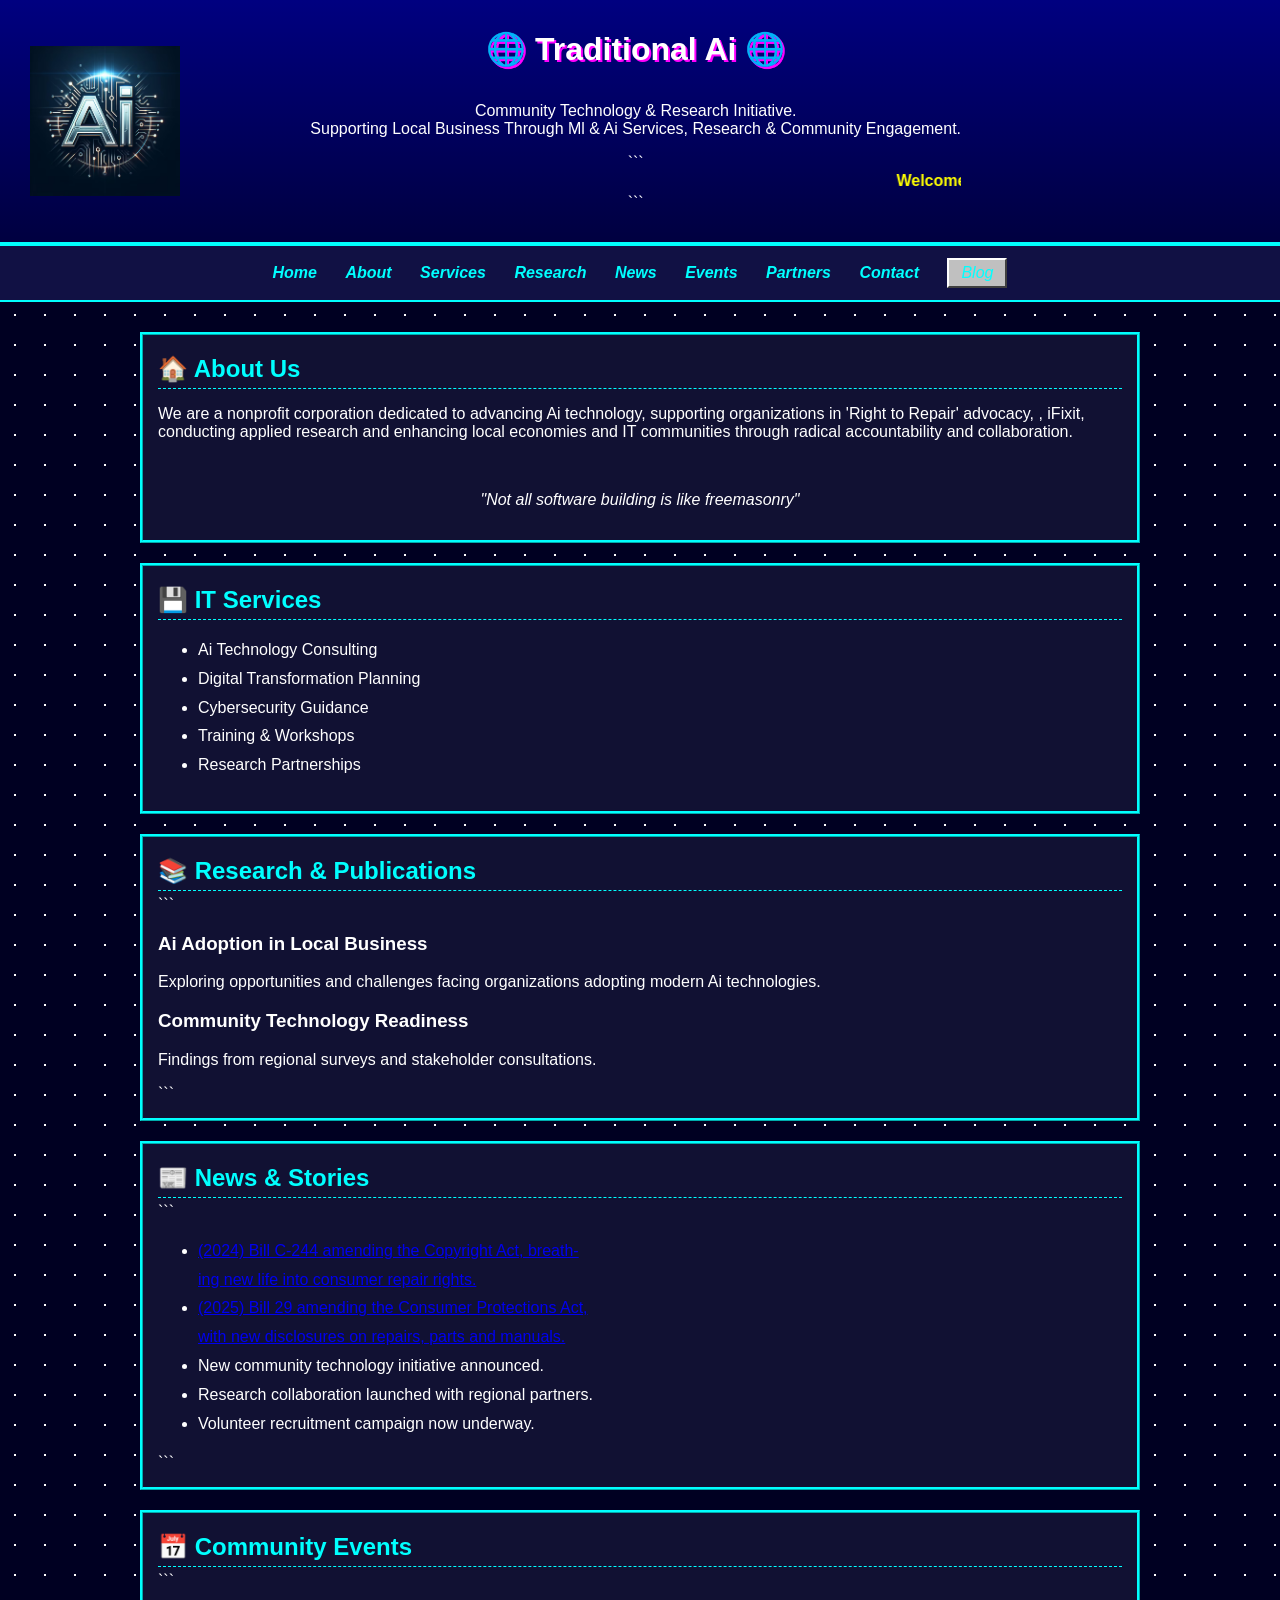
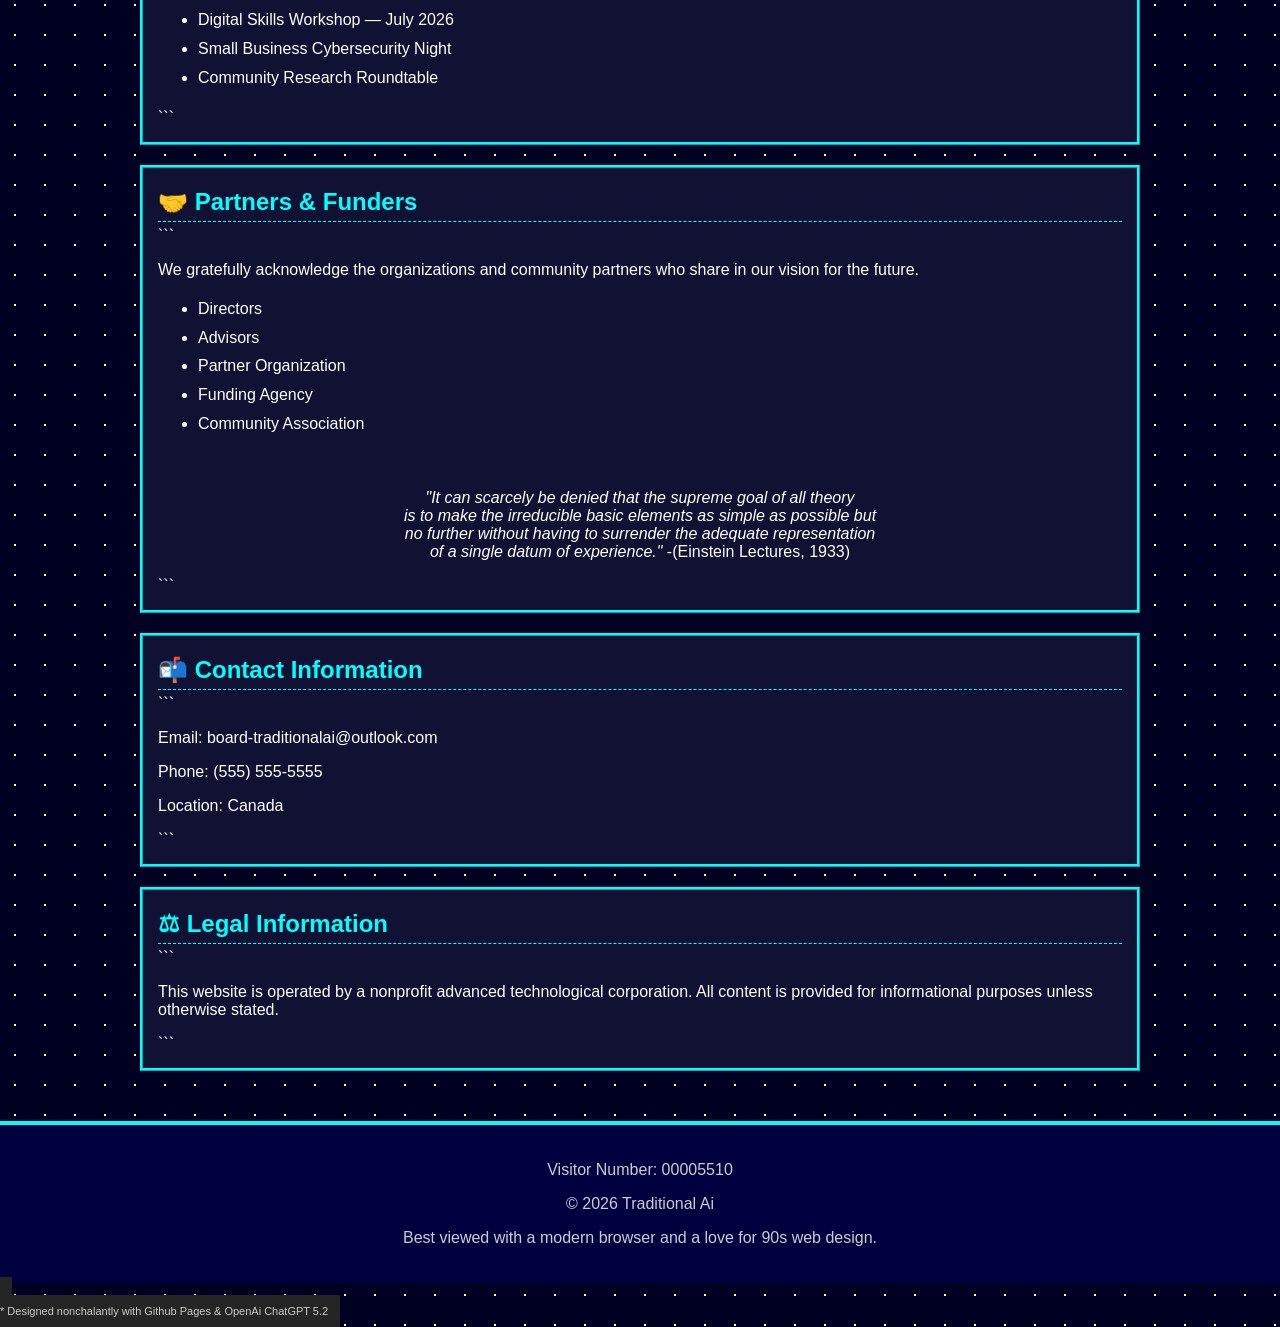
<file: index.html>
<!DOCTYPE html>

<html lang="en">
<head>
    <meta charset="UTF-8">
    <meta name="viewport" content="width=device-width, initial-scale=1.0">
    <title>Traditional Ai-2026 </title>
    <link rel="stylesheet" href="style.css">
    <link rel="icon" type="image/png" href="images/icons8-search-in-browser-windows-11-color-96.png">
</head>
<body>

<div class="stars"></div>
    
<div id="header"></div>
<script>
fetch("header.html")
  .then(response => response.text())
  .then(html => {
    document.getElementById("header").innerHTML = html;
  });
</script>

<nav>
    <a href="index.html">Home</a>
    <a href="#about">About</a>
    <a href="#services">Services</a>
    <a href="#research">Research</a>
    <a href="#news">News</a>
    <a href="#events">Events</a>
    <a href="#partners">Partners</a>
    <a href="#contact">Contact</a>
    <a href="blog/blog-index.html" class="button-link">Blog</a>
</nav>

<main>

<section id="about">
    <h2>🏠 About Us</h2>
    <p>
        We are a nonprofit corporation dedicated to advancing Ai technology,
        supporting organizations in 'Right to Repair' advocacy, ,
        iFixit, conducting applied research and enhancing local economies and IT communities 
        through radical accountability and collaboration.
    </p>
    <p>
    <br>
         <i><center> "Not all software building is like freemasonry"  </center></i>
    </p>
</section>

<section id="services">
    <h2>💾 IT Services</h2>
    <ul>
        <li>Ai Technology Consulting</li>
        <li>Digital Transformation Planning</li>
        <li>Cybersecurity Guidance</li>
        <li>Training & Workshops</li>
        <li>Research Partnerships</li>
    </ul>
</section>

<section id="research">
    <h2>📚 Research & Publications</h2>
```
<article>
    <h3>Ai Adoption in Local Business</h3>
    <p>
        Exploring opportunities and challenges facing organizations
        adopting modern Ai technologies.
    </p>
</article>

<article>
    <h3>Community Technology Readiness</h3>
    <p>
        Findings from regional surveys and stakeholder consultations.
    </p>
</article>
```
</section>

<section id="news">
    <h2>📰 News & Stories</h2>
```
<ul>
    <li><a href = "https://publications.gc.ca/collections/collection_2022/parl/XB441-244-1.pdf" target="_blank">
        (2024) Bill C-244 amending the Copyright Act, breath-
        <br>ing new life into consumer repair rights.</a>
    <li><a href = "https://www.publicationsduquebec.gouv.qc.ca/fileadmin/Fichiers_client/lois_et_reglements/LoisAnnuelles/en/2023/2023C21A.PDF" target="_blank">
        (2025) Bill 29 amending the Consumer Protections Act,
        <br>with new disclosures on repairs, parts and manuals.</a>
    <li>New community technology initiative announced.</li>
    <li>Research collaboration launched with regional partners.</li>
    <li>Volunteer recruitment campaign now underway.</li>
</ul>
```
</section>

<section id="events">
    <h2>📅 Community Events</h2>
```
<ul>
    <li>Digital Skills Workshop — July 2026</li>
    <li>Small Business Cybersecurity Night</li>
    <li>Community Research Roundtable</li>
</ul>
```
</section>

<section id="partners">
    <h2>🤝 Partners & Funders</h2>
```
<p>
    We gratefully acknowledge the organizations and community partners
    who share in our vision for the future.
</p>

<ul>
    <li>Directors</li>
    <li>Advisors</li>
    <li>Partner Organization</li>
    <li>Funding Agency</li>
    <li>Community Association</li>
</ul>
<p>
    <br><i><center> "It can scarcely be denied that the supreme goal of all theory 
    <br> is to make the irreducible basic elements as simple as possible but
    <br> no further without having to surrender the adequate representation
    <br> of a single datum of experience."</i> -(Einstein Lectures, 1933)</center>
</p>
    ```
</section>

<section id="contact">
    <h2>📬 Contact Information</h2>
```
<p>Email: board-traditionalai@outlook.com</p>
<p>Phone: (555) 555-5555</p>
<p>Location: Canada</p>
```
</section>

<section id="legal">
    <h2>⚖ Legal Information</h2>
```
<p>
    This website is operated by a nonprofit advanced technological corporation. All content is
    provided for informational purposes unless otherwise stated.
</p>
```
</section>

</main>

<div id="footer"></div>
<script>
fetch("footer.html")
  .then(response => response.text())
  .then(html => {
    document.getElementById("footer").innerHTML = html;
  });
</script>

</body>
</html>
</file>
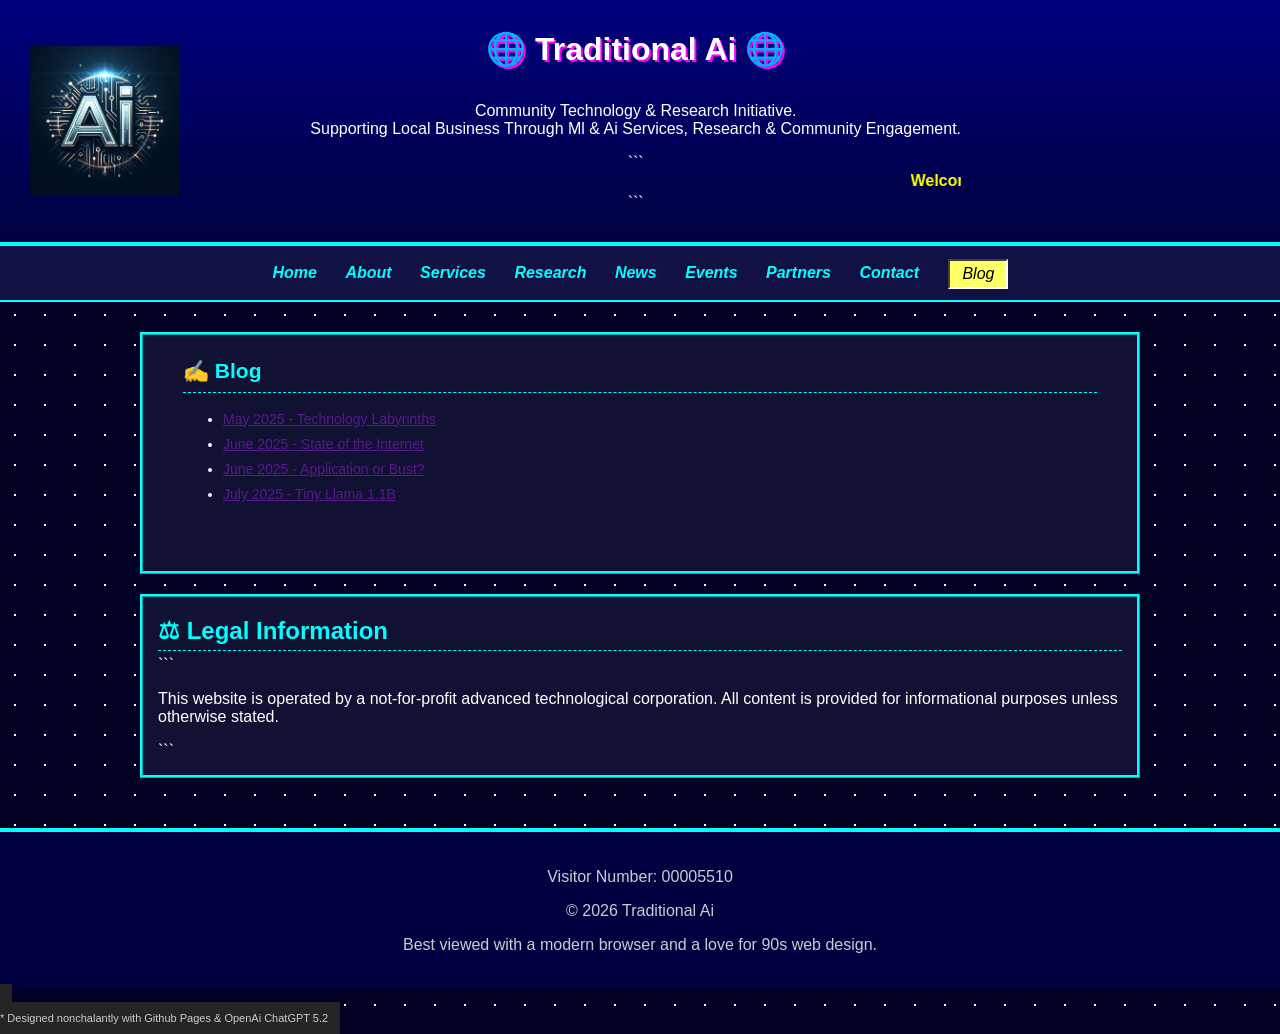
<file: blog/index.html>
<!DOCTYPE html>
<html lang="en">
<head>
    <meta charset="UTF-8">
    <meta name="viewport" content="width=device-width, initial-scale=1.0">
    <title>Community Technology & Research Initiative</title>
    <link rel="stylesheet" href="../style.css">
    <link rel="icon" type="image/png" href="../images/icons8-search-in-browser-windows-11-color-96.png">
</head>
<body>

<div class="stars"></div>

<div id="header"></div>
<script>
fetch("../header.html")
  .then(response => response.text())
  .then(html => {
    document.getElementById("header").innerHTML = html;
  });
</script>

<nav>
    <a href="../index.html">Home</a>
    <a href="../index.html#about">About</a>
    <a href="../index.html#services">Services</a>
    <a href="../index.html#research">Research</a>
    <a href="../index.html#news">News</a>
    <a href="../index.html#events">Events</a>
    <a href="../index.html#partners">Partners</a>
    <a href="../index.html#contact">Contact</a>
    <a href="../index.html#blog" class="button-link active">Blog</a>
</nav>

<main>

<section id="blog">
    <h2>✍ Blog</h2>
    <p>
<ul>
  <li><a href="posts/technology-labyrinths.html">May 2025 - Technology Labyrinths</a></li>
  <li><a href="posts/state-of-the-internet.html">June 2025 - State of the Internet</a></li>
  <li><a href="posts/application-or-bust.html">June 2025 - Application or Bust?</a></li>
  <li><a href="posts/tiny-llama-1p1B.html">July 2025 - Tiny Llama 1.1B</a></li>
</ul>
    </p>
    <p>
    <br>

    </p>
</section>





<section id="legal">
    <h2>⚖ Legal Information</h2>

```
<p>
    This website is operated by a not-for-profit advanced technological corporation. All content is
    provided for informational purposes unless otherwise stated.
</p>
```

</section>

</main>

<div id="footer"></div>
<script>
fetch("../footer.html")
  .then(response => response.text())
  .then(html => {
    document.getElementById("footer").innerHTML = html;
  });
</script>
   

</body>
</html>
</file>
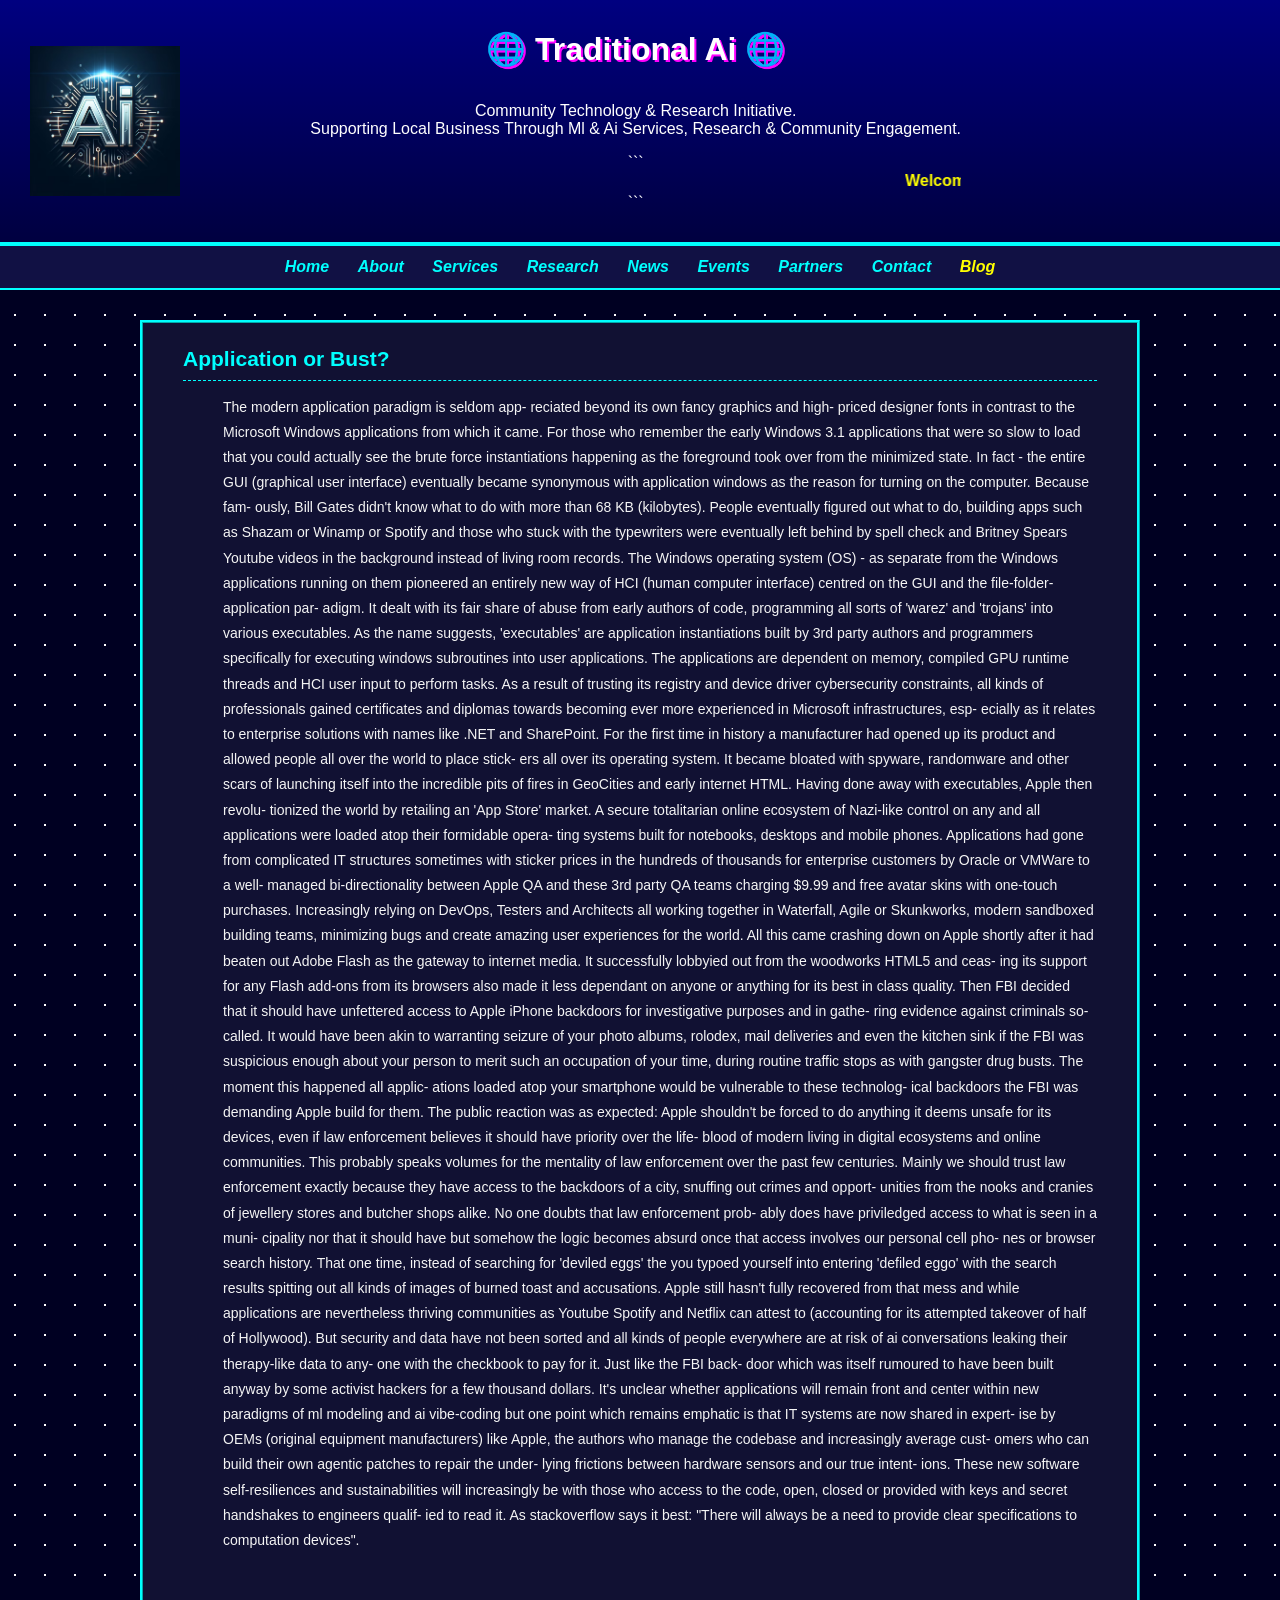
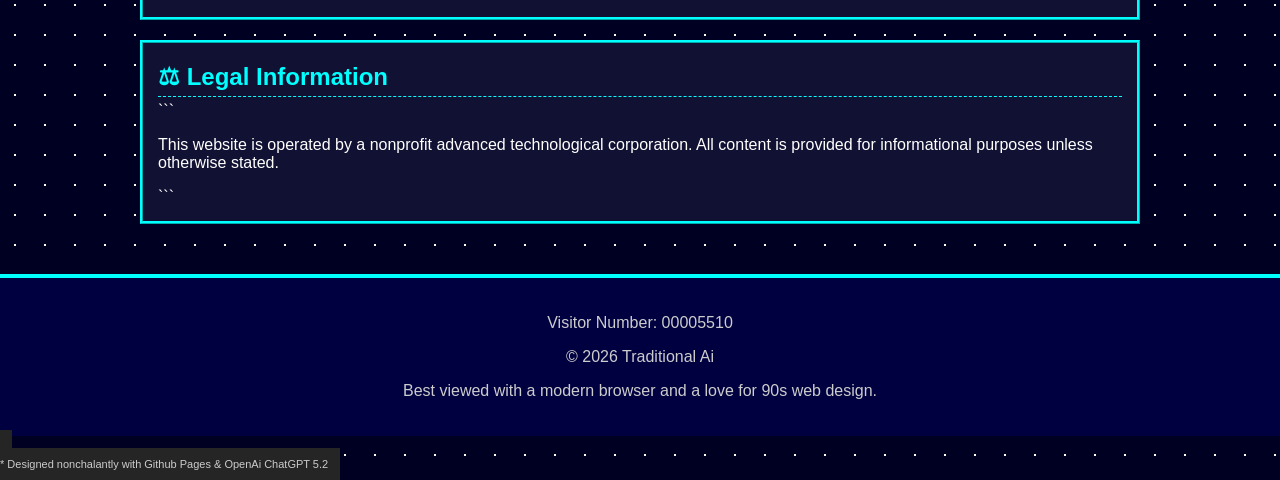
<file: blog/application-or-bust.html>
<!DOCTYPE html>

<html lang="en">
<head>
    <meta charset="UTF-8">
    <meta name="viewport" content="width=device-width, initial-scale=1.0">
    <title>Community Technology & Research Initiative</title>
    <link rel="stylesheet" href="../style.css">
</head>
<body>

<div class="stars"></div>

<div id="header"></div>
<script>
fetch("../header.html")
  .then(response => response.text())
  .then(html => {
    document.getElementById("header").innerHTML = html;
  });
</script>

<nav>
	<a href="../index.html">Home</a>
    <a href="../index.html#about">About</a>
    <a href="../index.html#services">Services</a>
    <a href="../index.html#research">Research</a>
    <a href="../index.html#news">News</a>
    <a href="../index.html#events">Events</a>
    <a href="../index.html#partners">Partners</a>
    <a href="../index.html#contact">Contact</a>
    <a href="../index.html#blog" class="active">Blog</a>
</nav>

<main>

<section id="blog">
    <h2>Application or Bust? </h2>
    <p>
<ul>
	   

The modern application paradigm is seldom app-
reciated beyond its own fancy graphics and high-
priced designer fonts in contrast to the Microsoft
Windows applications from
which it came. For those who remember the early
Windows 3.1 applications that were so slow to
load that you could actually see the brute force
instantiations happening as the foreground took
over from the minimized state. In fact - the
entire GUI (graphical user interface) eventually
became synonymous with application windows as the
reason for turning on the computer. Because fam-
ously, Bill Gates didn't know what to do with more
than 68 KB (kilobytes). 

People eventually figured out what to do, building
apps such as Shazam or Winamp or Spotify and those
who stuck with the typewriters were eventually left
behind by spell check and Britney Spears Youtube 
videos in the background instead of living room
records. The Windows operating system (OS) - as separate 
from the Windows applications running on them pioneered
an entirely new way of HCI (human computer interface)
centred on the GUI and the file-folder-application par-
adigm. It dealt with its fair share of abuse from
early authors of code, programming all sorts of 'warez'
and 'trojans' into various executables. As the name
suggests, 'executables' are application instantiations
built by 3rd party authors and programmers specifically
for executing windows subroutines into user applications.
The applications are dependent on memory, compiled GPU 
runtime threads and HCI user input to perform tasks. As 
a result of trusting its registry and device driver
cybersecurity constraints, all kinds of professionals 
gained
certificates and diplomas towards becoming ever
more experienced in Microsoft infrastructures, esp-
ecially as it relates to enterprise solutions with 
names like .NET and SharePoint. For the first time
in history a manufacturer had opened up its product
and allowed people all over the world to place stick-
ers all over its operating system. It became bloated 
with spyware,
randomware and other scars of launching itself into
the incredible pits of fires in GeoCities and early 
internet HTML. 

Having done away with executables, Apple then revolu-
tionized
the world by retailing an 'App Store' market. A secure
totalitarian online ecosystem of Nazi-like control on any 
and all applications were loaded atop their formidable opera-
ting systems built for notebooks, desktops and mobile
phones. Applications had gone from complicated IT structures
sometimes with sticker prices in the hundreds of thousands
for enterprise customers by Oracle or VMWare to a well-
managed bi-directionality between Apple QA and these 3rd
party QA teams charging $9.99 and free avatar skins with
one-touch purchases. Increasingly relying on DevOps, Testers 
and Architects all working together 
in Waterfall, Agile or Skunkworks, modern sandboxed building
teams, minimizing bugs 
and create amazing user experiences for the world.

All this came crashing down on Apple shortly after it had 
beaten out Adobe Flash as the gateway to internet media. It
successfully lobbyied out from the woodworks HTML5 and ceas-
ing its support for any Flash add-ons from its browsers also
made it less dependant on anyone or anything for its best in
class quality. Then FBI decided that it should have unfettered 
access to
Apple iPhone backdoors for investigative purposes and in gathe-
ring evidence against criminals so-called. It would have been 
akin to warranting seizure of your photo albums, rolodex, 
mail deliveries and even the kitchen sink if the 
FBI was suspicious enough about your person to merit such an
occupation of your time, during routine traffic stops as with  
gangster drug busts. The moment this happened all applic-
ations loaded 
atop your smartphone would be vulnerable to these technolog-
ical
backdoors the FBI was demanding Apple build for them. The
public reaction was as expected: Apple shouldn't be forced
to do anything it deems unsafe for its devices, even if law
enforcement believes it should have priority over the life-
blood of modern living in digital ecosystems and online
communities. This probably speaks volumes for the mentality
of law enforcement over the past few centuries. Mainly we
should trust law enforcement exactly because they have access
to the backdoors of a city, snuffing out crimes and opport-
unities from the nooks and cranies of jewellery stores
and butcher shops alike. No one doubts that law enforcement prob-
ably does have priviledged access to what is seen in a muni-
cipality nor that it should have but somehow the logic becomes
absurd once that access involves our personal cell pho-
nes or browser search history.
That one time, instead of searching for 'deviled eggs' the 
you typoed yourself into entering 'defiled eggo' with the 
search results spitting out all kinds of images of burned 
toast and accusations.  

Apple still hasn't fully recovered from that mess and while
applications are nevertheless thriving communities as Youtube
Spotify and Netflix can attest to (accounting for its attempted 
takeover of half of Hollywood). But security and data have
not been sorted and all kinds of people everywhere are at 
risk of ai conversations leaking their therapy-like data to any-
one with the checkbook to pay for it. Just like the FBI back-
door which was itself rumoured to have been built anyway by
some activist hackers for a few thousand dollars. It's unclear
whether applications will remain front and center within new
paradigms of ml modeling and ai vibe-coding but one point which
remains emphatic is that IT systems are now shared in expert-
ise by OEMs (original equipment manufacturers) like Apple, the 
authors who manage the codebase and increasingly average cust-
omers
who can build their own agentic patches to repair the under-
lying frictions between hardware sensors and our true intent-
ions. These new software self-resiliences and sustainabilities 
will 
increasingly be with those who access to the code, open, closed 
or provided with keys and secret handshakes to engineers qualif-
ied to read it.

As stackoverflow says it best:

"There will always be a need to provide clear specifications 
to computation devices".
</ul>
    </p>
    <p>
    <br>

    </p>
</section>





<section id="legal">
    <h2>⚖ Legal Information</h2>

```
<p>
    This website is operated by a nonprofit advanced technological corporation. All content is
    provided for informational purposes unless otherwise stated.
</p>
```

</section>

</main>

<div id="footer"></div>
<script>
fetch("../footer.html")
  .then(response => response.text())
  .then(html => {
    document.getElementById("footer").innerHTML = html;
  });
</script>
   

</body>
</html>
</file>
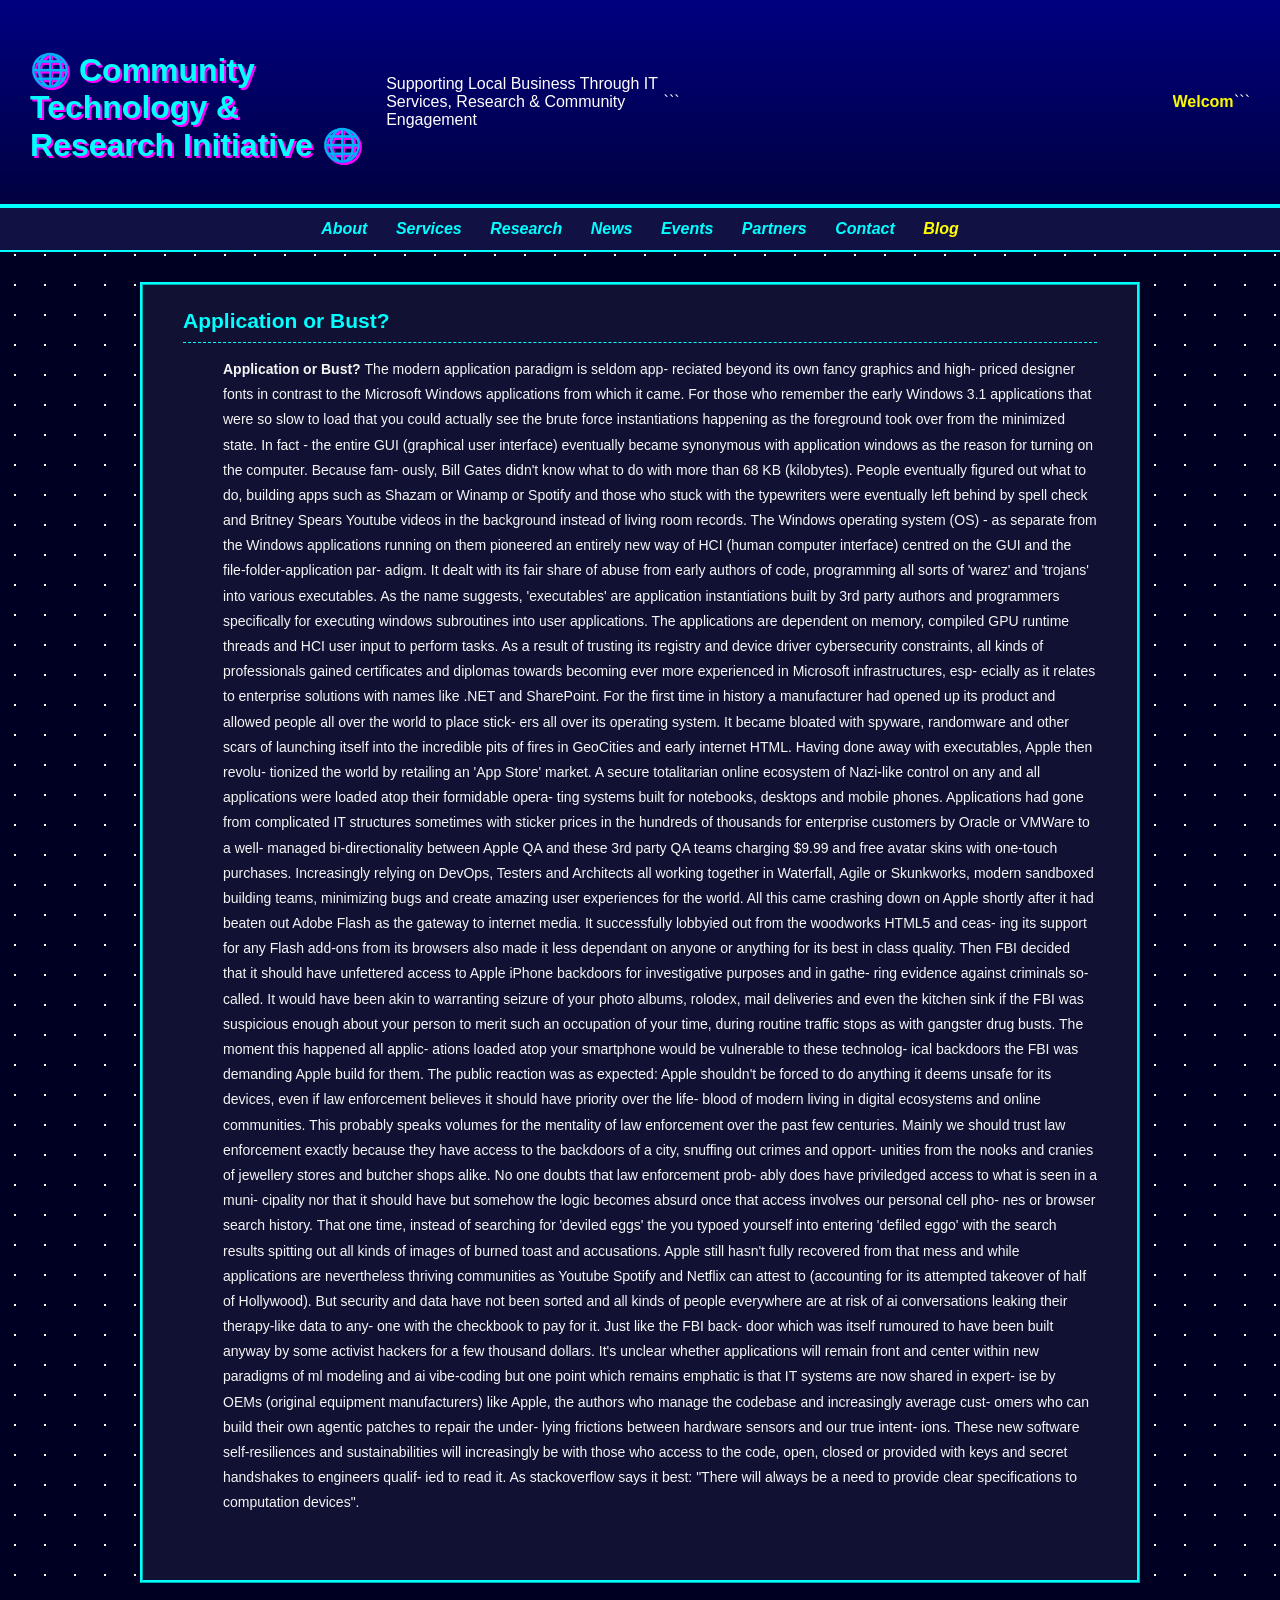
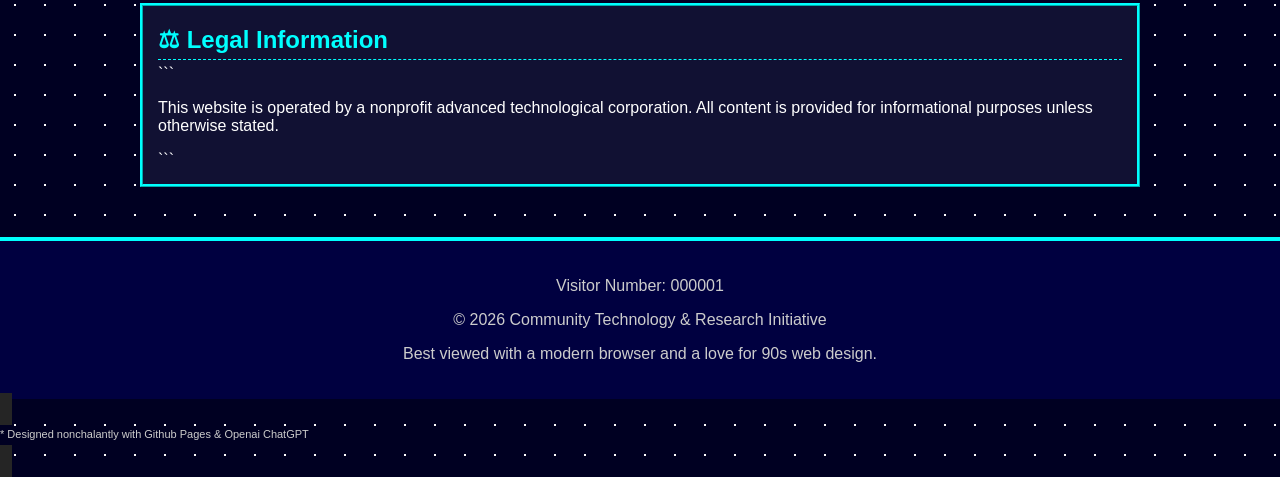
<file: blog/application-or-bust?.html>
<!DOCTYPE html>

<html lang="en">
<head>
    <meta charset="UTF-8">
    <meta name="viewport" content="width=device-width, initial-scale=1.0">
    <title>Community Technology & Research Initiative</title>
    <link rel="stylesheet" href="../style.css">
</head>
<body>

<div class="stars"></div>

<header>
    <h1>🌐 Community Technology & Research Initiative 🌐</h1>
    <p>Supporting Local Business Through IT Services, Research & Community Engagement</p>

```
<marquee scrollamount="4">
    Welcome to our ml & ai corner of the World Wide Web!
</marquee>
```

</header>

<nav>
    <a href="#about">About</a>
    <a href="#services">Services</a>
    <a href="#research">Research</a>
    <a href="#news">News</a>
    <a href="#events">Events</a>
    <a href="#partners">Partners</a>
    <a href="#contact">Contact</a>
    <a href="blog/" class="active">Blog</a>
</nav>

<main>

<section id="blog">
    <h2>Application or Bust? </h2>
    <p>
<ul>
	   <B> Application or Bust? </B>

The modern application paradigm is seldom app-
reciated beyond its own fancy graphics and high-
priced designer fonts in contrast to the Microsoft
Windows applications from
which it came. For those who remember the early
Windows 3.1 applications that were so slow to
load that you could actually see the brute force
instantiations happening as the foreground took
over from the minimized state. In fact - the
entire GUI (graphical user interface) eventually
became synonymous with application windows as the
reason for turning on the computer. Because fam-
ously, Bill Gates didn't know what to do with more
than 68 KB (kilobytes). 

People eventually figured out what to do, building
apps such as Shazam or Winamp or Spotify and those
who stuck with the typewriters were eventually left
behind by spell check and Britney Spears Youtube 
videos in the background instead of living room
records. The Windows operating system (OS) - as separate 
from the Windows applications running on them pioneered
an entirely new way of HCI (human computer interface)
centred on the GUI and the file-folder-application par-
adigm. It dealt with its fair share of abuse from
early authors of code, programming all sorts of 'warez'
and 'trojans' into various executables. As the name
suggests, 'executables' are application instantiations
built by 3rd party authors and programmers specifically
for executing windows subroutines into user applications.
The applications are dependent on memory, compiled GPU 
runtime threads and HCI user input to perform tasks. As 
a result of trusting its registry and device driver
cybersecurity constraints, all kinds of professionals 
gained
certificates and diplomas towards becoming ever
more experienced in Microsoft infrastructures, esp-
ecially as it relates to enterprise solutions with 
names like .NET and SharePoint. For the first time
in history a manufacturer had opened up its product
and allowed people all over the world to place stick-
ers all over its operating system. It became bloated 
with spyware,
randomware and other scars of launching itself into
the incredible pits of fires in GeoCities and early 
internet HTML. 

Having done away with executables, Apple then revolu-
tionized
the world by retailing an 'App Store' market. A secure
totalitarian online ecosystem of Nazi-like control on any 
and all applications were loaded atop their formidable opera-
ting systems built for notebooks, desktops and mobile
phones. Applications had gone from complicated IT structures
sometimes with sticker prices in the hundreds of thousands
for enterprise customers by Oracle or VMWare to a well-
managed bi-directionality between Apple QA and these 3rd
party QA teams charging $9.99 and free avatar skins with
one-touch purchases. Increasingly relying on DevOps, Testers 
and Architects all working together 
in Waterfall, Agile or Skunkworks, modern sandboxed building
teams, minimizing bugs 
and create amazing user experiences for the world.

All this came crashing down on Apple shortly after it had 
beaten out Adobe Flash as the gateway to internet media. It
successfully lobbyied out from the woodworks HTML5 and ceas-
ing its support for any Flash add-ons from its browsers also
made it less dependant on anyone or anything for its best in
class quality. Then FBI decided that it should have unfettered 
access to
Apple iPhone backdoors for investigative purposes and in gathe-
ring evidence against criminals so-called. It would have been 
akin to warranting seizure of your photo albums, rolodex, 
mail deliveries and even the kitchen sink if the 
FBI was suspicious enough about your person to merit such an
occupation of your time, during routine traffic stops as with  
gangster drug busts. The moment this happened all applic-
ations loaded 
atop your smartphone would be vulnerable to these technolog-
ical
backdoors the FBI was demanding Apple build for them. The
public reaction was as expected: Apple shouldn't be forced
to do anything it deems unsafe for its devices, even if law
enforcement believes it should have priority over the life-
blood of modern living in digital ecosystems and online
communities. This probably speaks volumes for the mentality
of law enforcement over the past few centuries. Mainly we
should trust law enforcement exactly because they have access
to the backdoors of a city, snuffing out crimes and opport-
unities from the nooks and cranies of jewellery stores
and butcher shops alike. No one doubts that law enforcement prob-
ably does have priviledged access to what is seen in a muni-
cipality nor that it should have but somehow the logic becomes
absurd once that access involves our personal cell pho-
nes or browser search history.
That one time, instead of searching for 'deviled eggs' the 
you typoed yourself into entering 'defiled eggo' with the 
search results spitting out all kinds of images of burned 
toast and accusations.  

Apple still hasn't fully recovered from that mess and while
applications are nevertheless thriving communities as Youtube
Spotify and Netflix can attest to (accounting for its attempted 
takeover of half of Hollywood). But security and data have
not been sorted and all kinds of people everywhere are at 
risk of ai conversations leaking their therapy-like data to any-
one with the checkbook to pay for it. Just like the FBI back-
door which was itself rumoured to have been built anyway by
some activist hackers for a few thousand dollars. It's unclear
whether applications will remain front and center within new
paradigms of ml modeling and ai vibe-coding but one point which
remains emphatic is that IT systems are now shared in expert-
ise by OEMs (original equipment manufacturers) like Apple, the 
authors who manage the codebase and increasingly average cust-
omers
who can build their own agentic patches to repair the under-
lying frictions between hardware sensors and our true intent-
ions. These new software self-resiliences and sustainabilities 
will 
increasingly be with those who access to the code, open, closed 
or provided with keys and secret handshakes to engineers qualif-
ied to read it.

As stackoverflow says it best:

"There will always be a need to provide clear specifications 
to computation devices".
</ul>
    </p>
    <p>
    <br>

    </p>
</section>





<section id="legal">
    <h2>⚖ Legal Information</h2>

```
<p>
    This website is operated by a nonprofit advanced technological corporation. All content is
    provided for informational purposes unless otherwise stated.
</p>
```

</section>

</main>

<footer>
    <p>Visitor Number: 000001</p>
    <p>© 2026 Community Technology & Research Initiative</p>
    <p>Best viewed with a modern browser and a love for 90s web design.</p>
    
</footer>
<apresFooter>
     <p> * Designed nonchalantly with Github Pages & Openai ChatGPT</p>
</apresFooter>
   

</body>
</html>
</file>
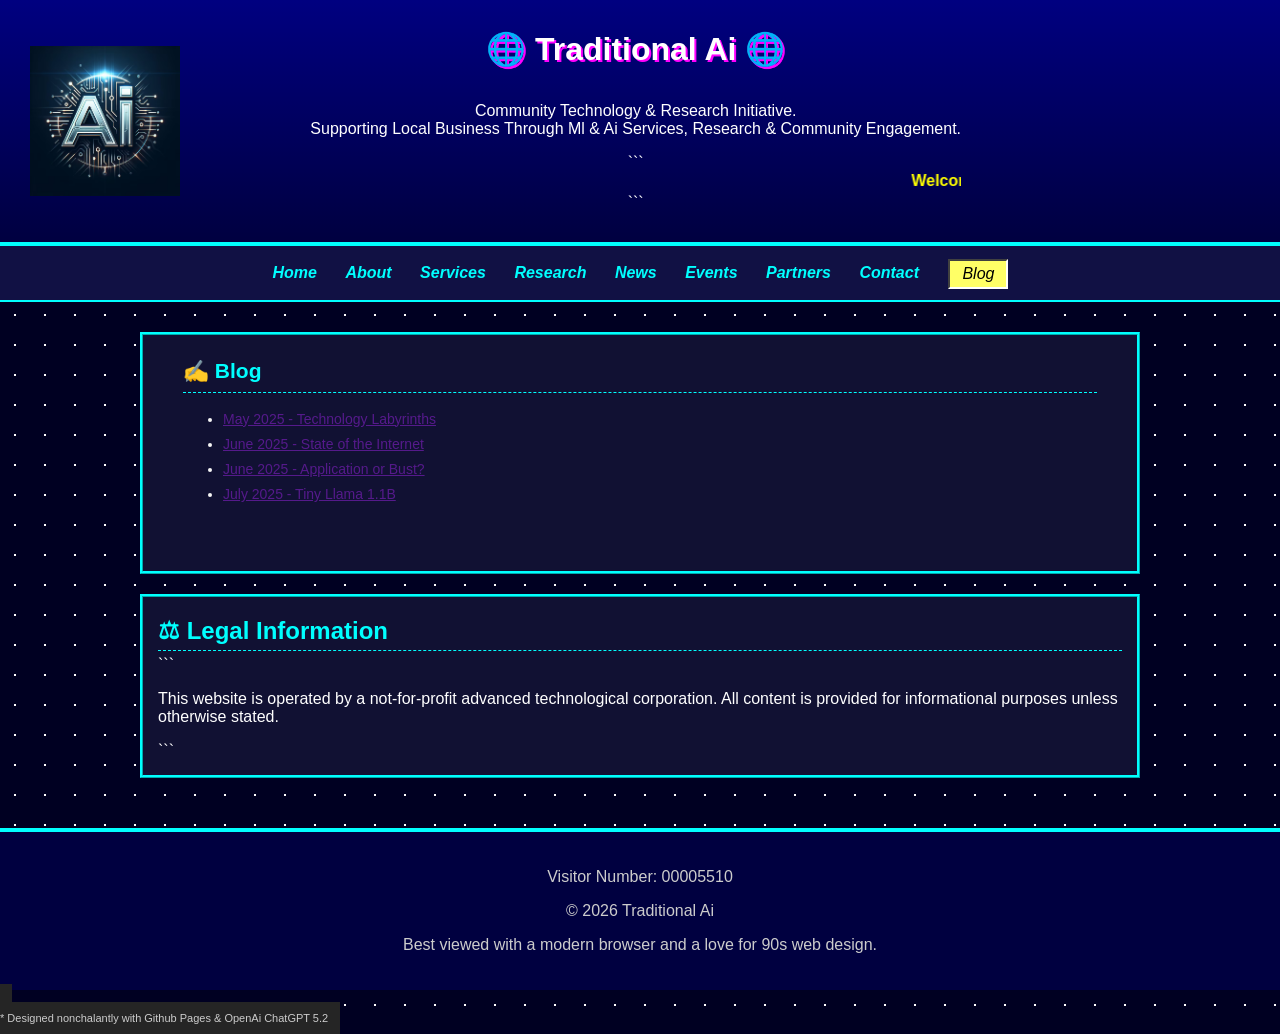
<file: blog/blog-index.html>
<!DOCTYPE html>
<html lang="en">
<head>
    <meta charset="UTF-8">
    <meta name="viewport" content="width=device-width, initial-scale=1.0">
    <title>Traditional Ai</title>
    <link rel="stylesheet" href="../style.css">
    <link rel="icon" type="image/png" href="../images/icons8-search-in-browser-windows-11-color-96.png">
</head>
<body>

<div class="stars"></div>

<div id="header"></div>
<script>
fetch("../header.html")
  .then(response => response.text())
  .then(html => {
    document.getElementById("header").innerHTML = html;
  });
</script>

<nav>
    <a href="../index.html">Home</a>
    <a href="../index.html#about">About</a>
    <a href="../index.html#services">Services</a>
    <a href="../index.html#research">Research</a>
    <a href="../index.html#news">News</a>
    <a href="../index.html#events">Events</a>
    <a href="../index.html#partners">Partners</a>
    <a href="../index.html#contact">Contact</a>
    <a href="../index.html#blog" class="button-link active">Blog</a>
</nav>

<main>

<section id="blog">
    <h2>✍ Blog</h2>
    <p>
<ul>
  <li><a href="posts/technology-labyrinths.html">May 2025 - Technology Labyrinths</a></li>
  <li><a href="posts/state-of-the-internet.html">June 2025 - State of the Internet</a></li>
  <li><a href="posts/application-or-bust.html">June 2025 - Application or Bust?</a></li>
  <li><a href="posts/tiny-llama-1p1B.html">July 2025 - Tiny Llama 1.1B</a></li>
</ul>
    </p>
    <p>
    <br>

    </p>
</section>





<section id="legal">
    <h2>⚖ Legal Information</h2>

```
<p>
    This website is operated by a not-for-profit advanced technological corporation. All content is
    provided for informational purposes unless otherwise stated.
</p>
```

</section>

</main>

<div id="footer"></div>
<script>
fetch("../footer.html")
  .then(response => response.text())
  .then(html => {
    document.getElementById("footer").innerHTML = html;
  });
</script>
   

</body>
</html>
</file>
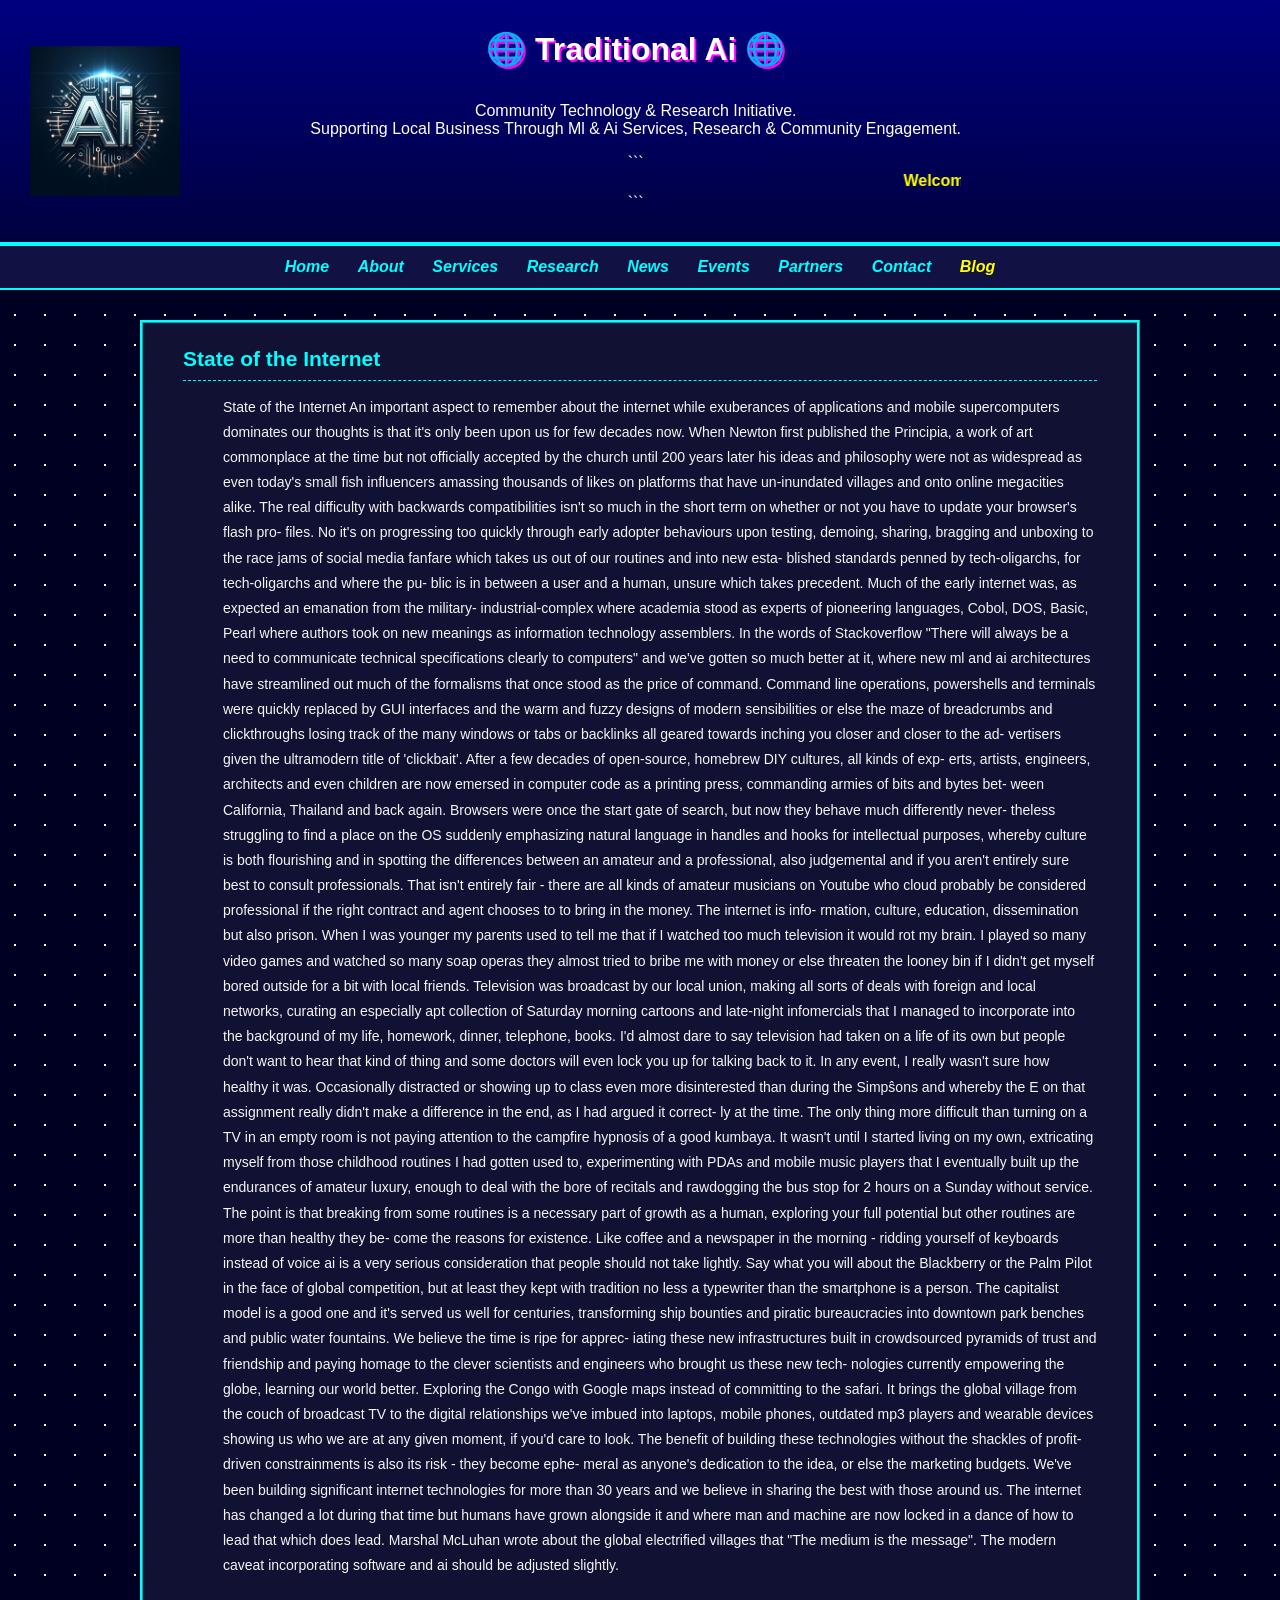
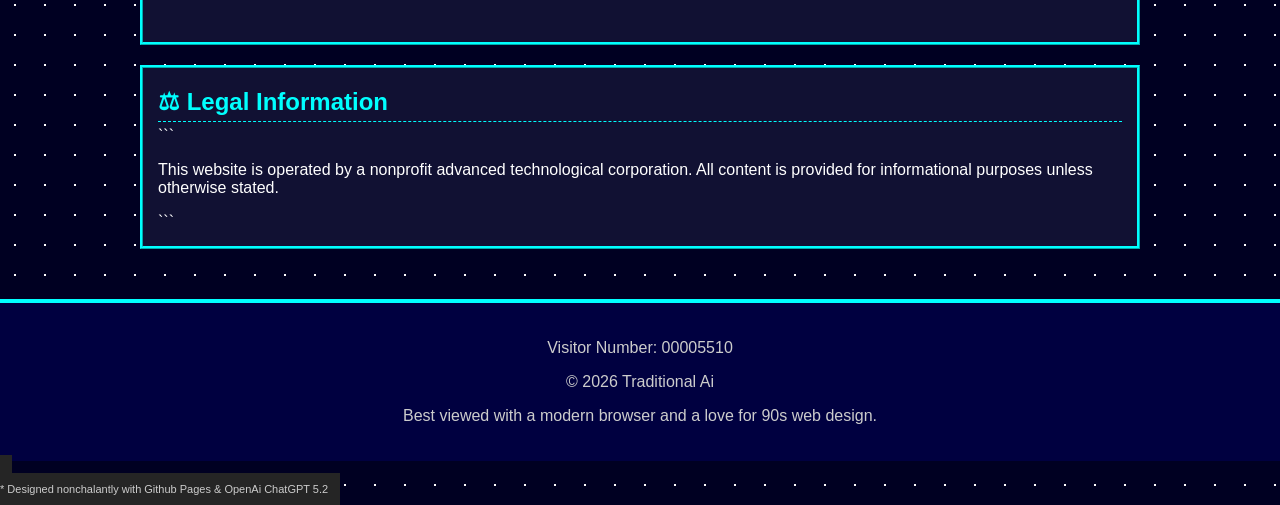
<file: blog/state-of-the-internet.html>
<!DOCTYPE html>

<html lang="en">
<head>
    <meta charset="UTF-8">
    <meta name="viewport" content="width=device-width, initial-scale=1.0">
    <title>Community Technology & Research Initiative</title>
    <link rel="stylesheet" href="../style.css">
</head>
<body>

<div class="stars"></div>

<div id="header"></div>
<script>
fetch("../header.html")
  .then(response => response.text())
  .then(html => {
    document.getElementById("header").innerHTML = html;
  });
</script>

<nav>
    <a href="../index.html">Home</a>
    <a href="../index.html#about">About</a>
    <a href="../index.html#services">Services</a>
    <a href="../index.html#research">Research</a>
    <a href="../index.html#news">News</a>
    <a href="../index.html#events">Events</a>
    <a href="../index.html#partners">Partners</a>
    <a href="../index.html#contact">Contact</a>
    <a href="../index.html#blog" class="active">Blog</a>
</nav>

<main>

<section id="blog">
    <h2>State of the Internet </h2>
    <p>
<ul>

State of the Internet

An important aspect to remember about the internet while exuberances
of applications and mobile supercomputers dominates our thoughts is that
it's only been upon us for few decades now. When Newton first published
the Principia, a work of art commonplace at the time but not officially 
accepted by
the church until 200 years later his ideas and philosophy were not as 
widespread as even today's small fish influencers amassing thousands of
likes on platforms that have un-inundated villages and onto online 
megacities alike.

The real difficulty with backwards compatibilities isn't so much in the 
short term on whether or not you have to update your browser's flash pro-
files. No it's on progressing too quickly through early adopter behaviours
upon testing, demoing, sharing, bragging and unboxing to the race jams of
social media fanfare which takes us out of our routines and into new esta-
blished standards penned by tech-oligarchs, for tech-oligarchs and where the pu-
blic is in between a user and a human, unsure which takes precedent. 

Much of the early internet was, as expected an emanation from the military-
industrial-complex where academia stood as experts of pioneering languages,
Cobol, DOS, Basic, Pearl where authors took on new meanings as information
technology assemblers. In the words of Stackoverflow "There will always be 
a need to communicate technical specifications clearly to computers" and
we've gotten so much better at it, where new ml and ai architectures have
streamlined out much of the formalisms that once stood as the price of command.
Command line operations, powershells and terminals were quickly replaced by
GUI interfaces and the warm and fuzzy designs of modern sensibilities or else
the maze of breadcrumbs and clickthroughs losing track of the many windows
or tabs or backlinks all geared towards inching you closer and closer to the ad-
vertisers given the ultramodern title of 'clickbait'.
After a few decades of open-source, homebrew DIY cultures, all kinds of exp-
erts, artists, engineers, architects and even children are now emersed in 
computer code as a printing press, commanding armies of bits and bytes bet-
ween California, Thailand and back again.

Browsers were once the start gate of search, but now they behave much differently never-
theless struggling to find a place on the OS suddenly emphasizing natural language
in handles and hooks for intellectual purposes, whereby culture is both flourishing and
in spotting the differences between an amateur and a professional, also judgemental and if 
you aren't entirely sure best to consult professionals. That isn't entirely fair - there 
are
all kinds of amateur musicians on Youtube who cloud probably be considered professional
if the right contract and agent chooses to to bring in the money. The internet is info-
rmation, culture, education, dissemination but also prison. 

When I was younger my parents used to tell me that if I watched too much television
it would rot my brain. I played so many video games and watched so many soap operas
they almost tried to bribe me with money or else threaten the looney bin if I didn't
get myself bored outside for a bit with local friends. Television was broadcast by our 
local union, making
all sorts of deals with foreign and local networks, curating an especially apt 
collection of Saturday morning cartoons and late-night infomercials that I managed 
to incorporate into the background of my life, homework, dinner, telephone, books. 
I'd almost dare to say television had taken on a life of its own but people 
don't want to hear that kind of thing and some doctors will even lock you up for talking
back to it. In any event, I really wasn't sure how healthy it was. Occasionally distracted or
showing up to class even more disinterested than during the Simpŝons and whereby the E 
on that assignment really didn't make a difference in the end, as I had argued it correct-
ly at the time. The only thing more difficult than turning on a TV in an empty room
is not paying attention to the campfire hypnosis of a good kumbaya.  

It wasn't until I started living on my own, extricating myself from those childhood 
routines I had gotten used to, experimenting with PDAs and mobile music players that
I eventually built up the endurances of amateur luxury, enough to deal with the bore of 
recitals and rawdogging the bus stop for 2 hours on a Sunday without service. The point
is that breaking from some routines is a necessary part of growth as a human, exploring
your full potential but other routines are more than healthy they be-
come the reasons for existence. Like coffee and a newspaper in the morning - ridding
yourself of keyboards instead of voice ai is a very serious consideration that people
should not take lightly. Say what you will about the Blackberry or the Palm Pilot in the
face of global competition, but at least they kept with tradition no less a typewriter
than the smartphone is a person. The capitalist model is a good one and it's served us
well for centuries, transforming ship bounties and piratic bureaucracies into downtown
park benches and public water fountains. We believe the time is ripe for apprec-
iating
these new infrastructures built in crowdsourced pyramids of trust and friendship and
paying homage to the clever scientists and engineers who brought us these new tech-
nologies currently empowering the globe, learning our world better. Exploring the Congo with
Google maps instead of committing to the safari. It brings the global
village from the couch of broadcast TV to the digital relationships we've imbued into
laptops, mobile phones, outdated mp3 players and wearable devices showing us who we are
at any given moment, if you'd care to look. The benefit of building these technologies
without the shackles of profit-driven constrainments is also its risk - they become ephe-
meral as anyone's dedication to the idea, or else the marketing budgets.

We've been building significant internet technologies for more than 30 years and we believe in 
sharing the best with those around us. The internet has changed a lot during that time but 
humans have grown alongside it and where man and machine are now locked in a dance of how to 
lead that which does lead. Marshal McLuhan wrote about the global electrified villages that
"The medium is the message". The modern caveat incorporating software and ai should be
adjusted slightly.

 
</ul>
    </p>
    <p>
    <br>

    </p>
</section>





<section id="legal">
    <h2>⚖ Legal Information</h2>

```
<p>
    This website is operated by a nonprofit advanced technological corporation. All content is
    provided for informational purposes unless otherwise stated.
</p>
```

</section>

</main>

<div id="footer"></div>
<script>
fetch("../footer.html")
  .then(response => response.text())
  .then(html => {
    document.getElementById("footer").innerHTML = html;
  });
</script>
   

</body>
</html>
</file>
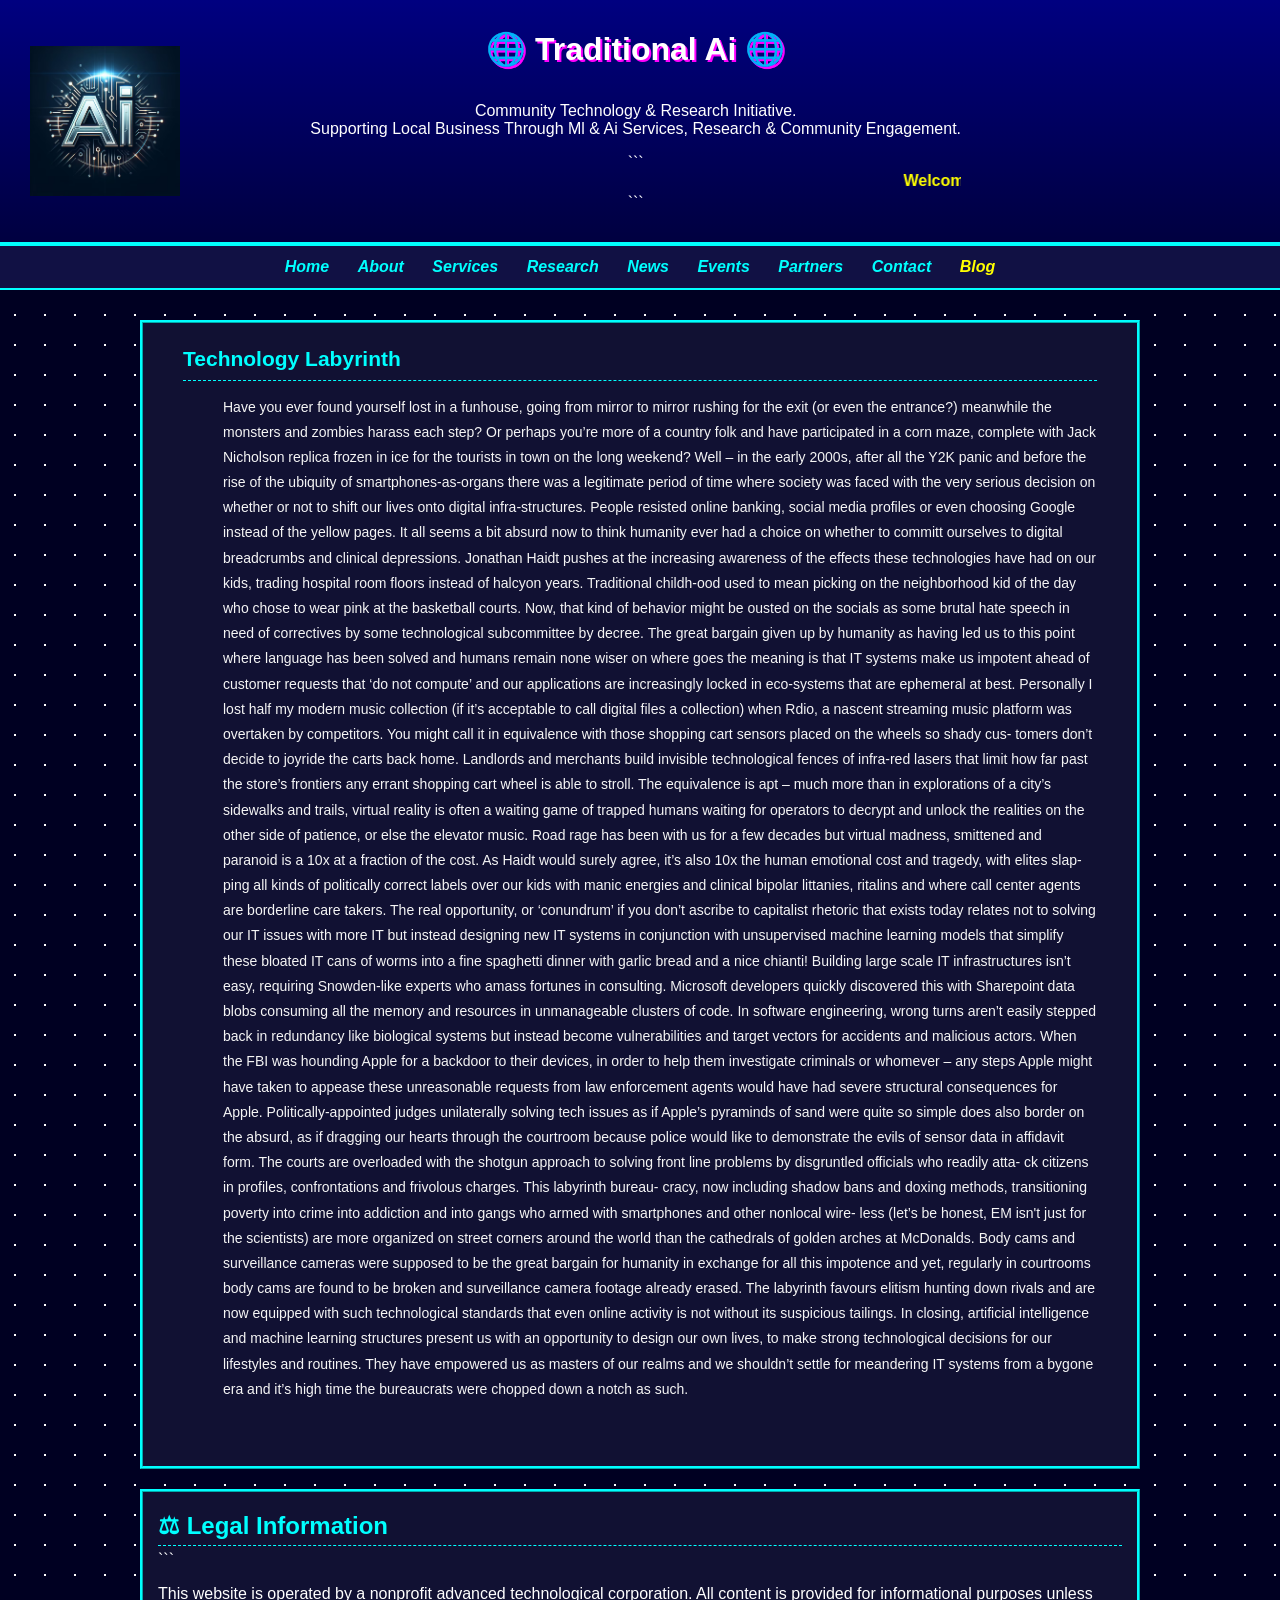
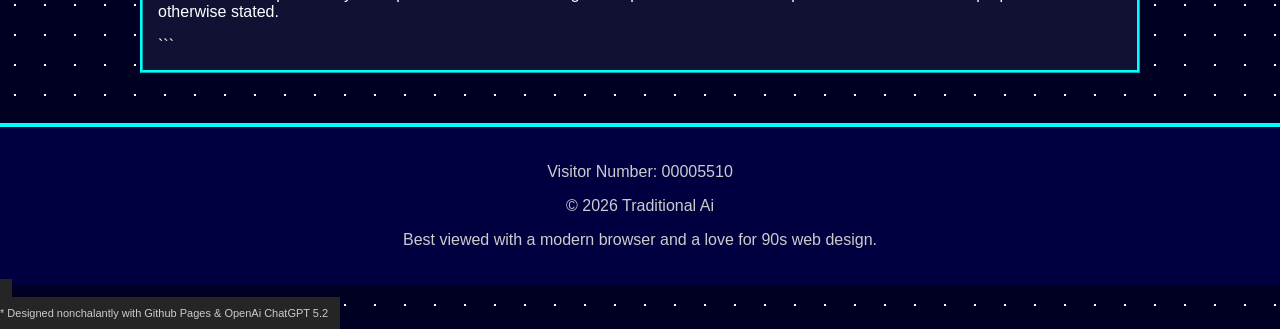
<file: blog/tech-labyrinth.html>
<!DOCTYPE html>

<html lang="en">
<head>
    <meta charset="UTF-8">
    <meta name="viewport" content="width=device-width, initial-scale=1.0">
    <title>Community Technology & Research Initiative</title>
    <link rel="stylesheet" href="../style.css">
</head>
<body>

<div class="stars"></div>

<div id="header"></div>
<script>
fetch("../header.html")
  .then(response => response.text())
  .then(html => {
    document.getElementById("header").innerHTML = html;
  });
</script>

<nav>
    <a href="../index.html">Home</a>
    <a href="../index.html#about">About</a>
    <a href="../index.html#services">Services</a>
    <a href="../index.html#research">Research</a>
    <a href="../index.html#news">News</a>
    <a href="../index.html#events">Events</a>
    <a href="../index.html#partners">Partners</a>
    <a href="../index.html#contact">Contact</a>
    <a href="../index.html#blog" class="active">Blog</a>
</nav>

<main>

<section id="blog">
    <h2>Technology Labyrinth </h2>
    <p>
<ul>
Have you ever found yourself lost in a funhouse, going from mirror to mirror rushing for the exit (or even the entrance?) meanwhile the monsters and zombies harass each step? Or perhaps you’re more of a country folk and have participated in a corn maze, complete with Jack Nicholson replica frozen in ice for the tourists in town on the long weekend? 

 

Well – in the early 2000s, after all the Y2K panic and before the rise of the ubiquity of smartphones-as-organs there was a legitimate period of time where society was faced with the very serious decision on whether or not to shift our lives onto digital infra-structures. People resisted online banking, social media profiles or even choosing Google instead of the yellow pages. It all seems a bit absurd now to think humanity ever had a choice on whether to committ ourselves to digital breadcrumbs and clinical depressions. Jonathan Haidt pushes at the increasing awareness of the effects these technologies have had on our kids, trading hospital room floors instead of halcyon years.  Traditional childh-ood used to mean picking on the neighborhood kid of the day who chose to wear pink at the basketball courts. Now, that kind of behavior might be ousted on the socials as some brutal hate speech in need of correctives by some technological subcommittee by decree.  

 

The great bargain given up by humanity as having led us to this point where language has been solved and humans remain none wiser on where goes the meaning is that IT systems make us impotent ahead of customer requests that ‘do not compute’ and our applications are increasingly locked in eco-systems that are ephemeral at best. Personally I lost half my modern music collection (if it’s acceptable to call digital files a collection) when Rdio, a nascent streaming music platform was overtaken by competitors. You might call it in equivalence with those shopping cart sensors placed on the wheels so shady cus-     tomers don’t decide to joyride the carts back home. Landlords and merchants build invisible technological fences of infra-red lasers that limit how far past the store’s frontiers any errant shopping cart wheel is able to stroll. The equivalence is apt – much more than in explorations of a city’s sidewalks and trails, virtual reality is often a waiting game of trapped humans waiting for operators to decrypt and unlock the realities on the other side of patience, or else the elevator music. Road rage has been with us for a few decades but virtual madness, smittened and paranoid is a 10x at a fraction of the cost. As Haidt would surely agree, it’s also 10x the human emotional cost and tragedy, with elites slap-                ping all kinds of politically correct labels over our kids with manic energies and clinical bipolar littanies, ritalins and where call center agents are borderline care takers.  

The real opportunity, or ‘conundrum’ if you don’t ascribe to capitalist rhetoric that exists today relates not to solving our IT issues with more IT but instead designing new IT systems in conjunction with unsupervised machine learning models that simplify these bloated IT cans of worms into a fine spaghetti dinner with garlic bread and a nice chianti! Building large scale IT infrastructures isn’t easy, requiring Snowden-like experts who amass fortunes in consulting. Microsoft developers quickly discovered this with Sharepoint data blobs consuming all the memory and resources in unmanageable clusters of code. In software engineering, wrong turns aren’t easily stepped back in redundancy like biological systems but instead become vulnerabilities and target vectors for accidents and malicious actors. When the FBI was hounding Apple for a backdoor to their devices, in order to help them investigate criminals or whomever – any  steps Apple might have taken to appease these unreasonable requests from law enforcement agents would have had severe structural consequences for Apple. Politically-appointed judges unilaterally solving tech issues as if Apple’s pyraminds of sand were quite so simple does also border on the absurd, as if dragging our hearts through the courtroom because police would like to demonstrate the evils of sensor data in affidavit form. The courts are overloaded with the shotgun approach to solving front line problems by disgruntled officials who readily atta- ck citizens in profiles, confrontations and frivolous charges. This labyrinth bureau-                      cracy, now including shadow bans and doxing methods, transitioning poverty into crime into addiction and into gangs who armed with smartphones and other nonlocal wire-      less (let’s be honest, EM isn't just for the scientists) are more organized on street corners around the world than the cathedrals of golden arches at McDonalds. Body cams and surveillance cameras were supposed to be the great bargain for humanity in exchange for all this impotence and yet, regularly in courtrooms body cams are found to be broken and surveillance camera footage already erased. The labyrinth favours elitism hunting down rivals and are now equipped with such technological standards that even online activity is not without its suspicious tailings. 

 

In closing, artificial intelligence and machine learning structures present us with an opportunity to design our own lives, to make strong technological decisions for our lifestyles and routines. They have empowered us as masters of our realms and we shouldn’t settle for meandering IT systems from a bygone era and it’s high time the bureaucrats were chopped down a notch as such. 

 

 
</ul>
    </p>
    <p>
    <br>

    </p>
</section>





<section id="legal">
    <h2>⚖ Legal Information</h2>

```
<p>
    This website is operated by a nonprofit advanced technological corporation. All content is
    provided for informational purposes unless otherwise stated.
</p>
```

</section>

</main>

<div id="footer"></div>
<script>
fetch("../footer.html")
  .then(response => response.text())
  .then(html => {
    document.getElementById("footer").innerHTML = html;
  });
</script>
   

</body>
</html>
</file>
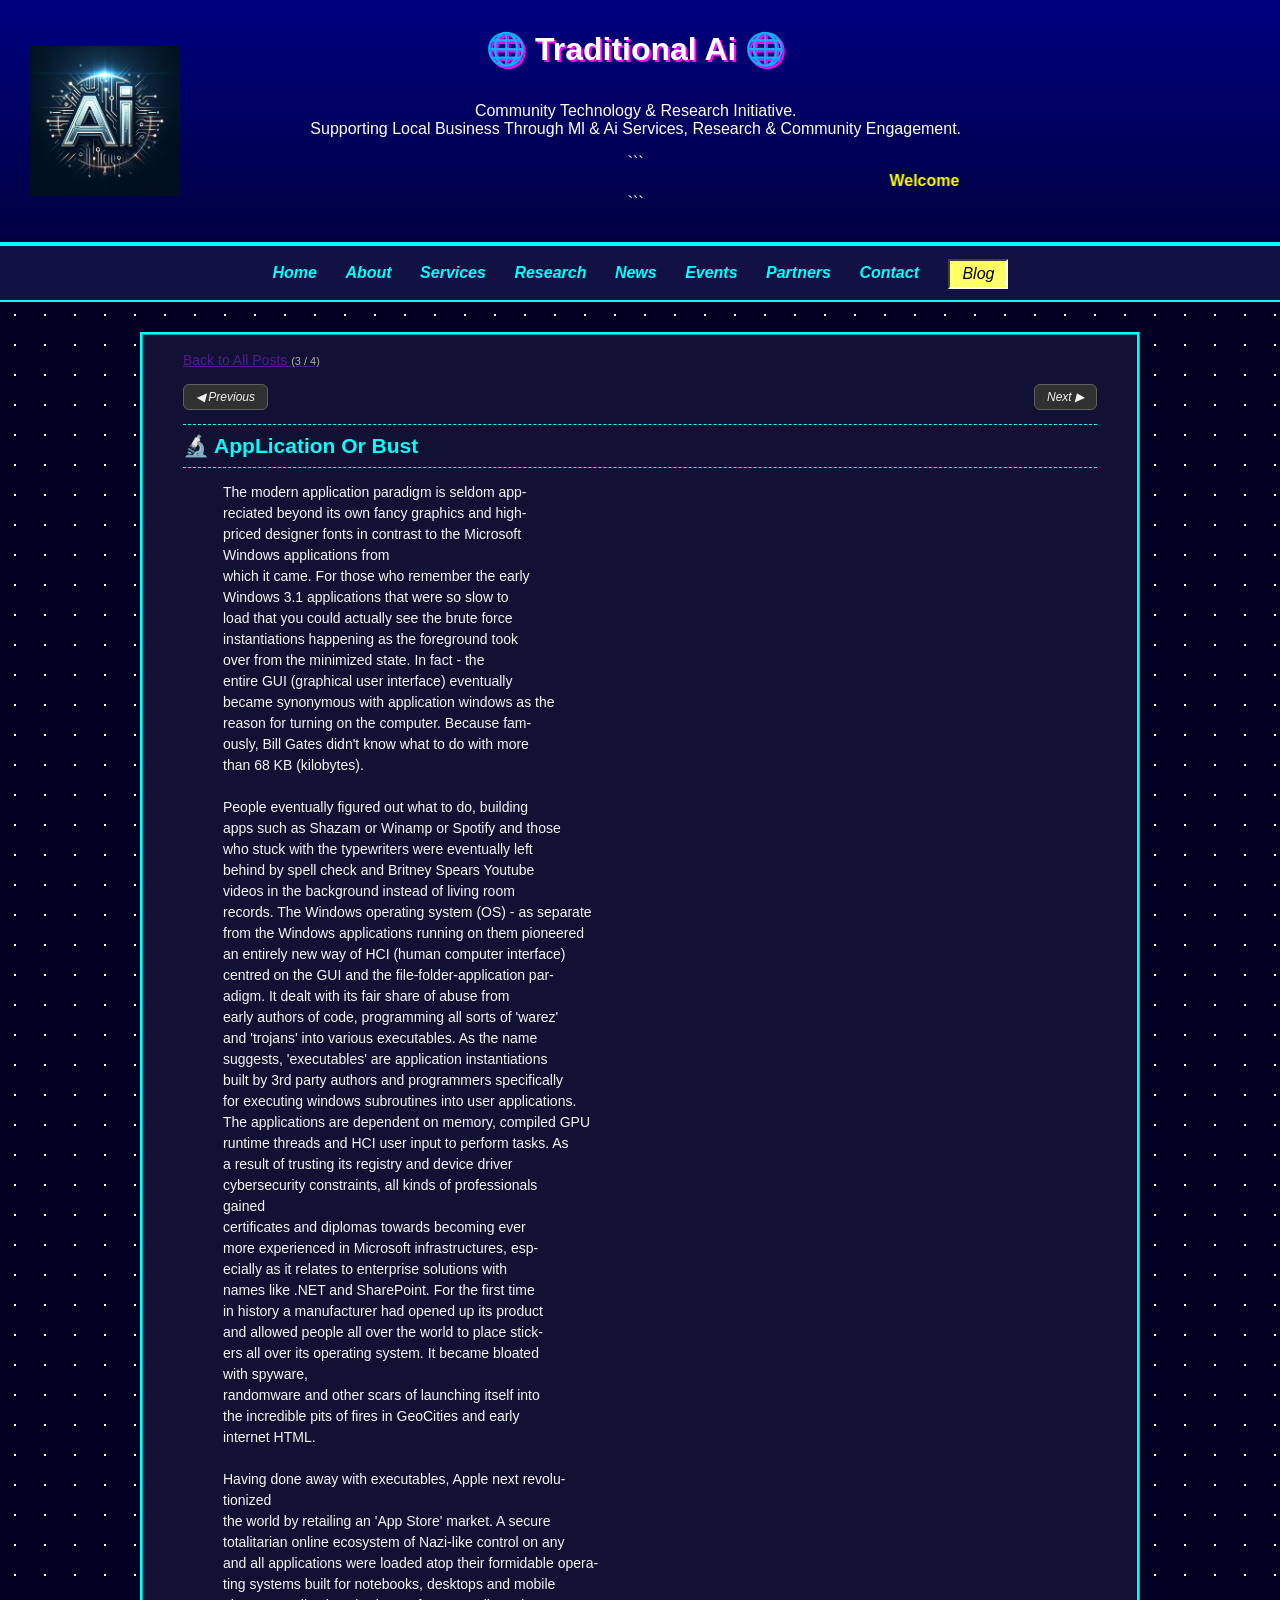
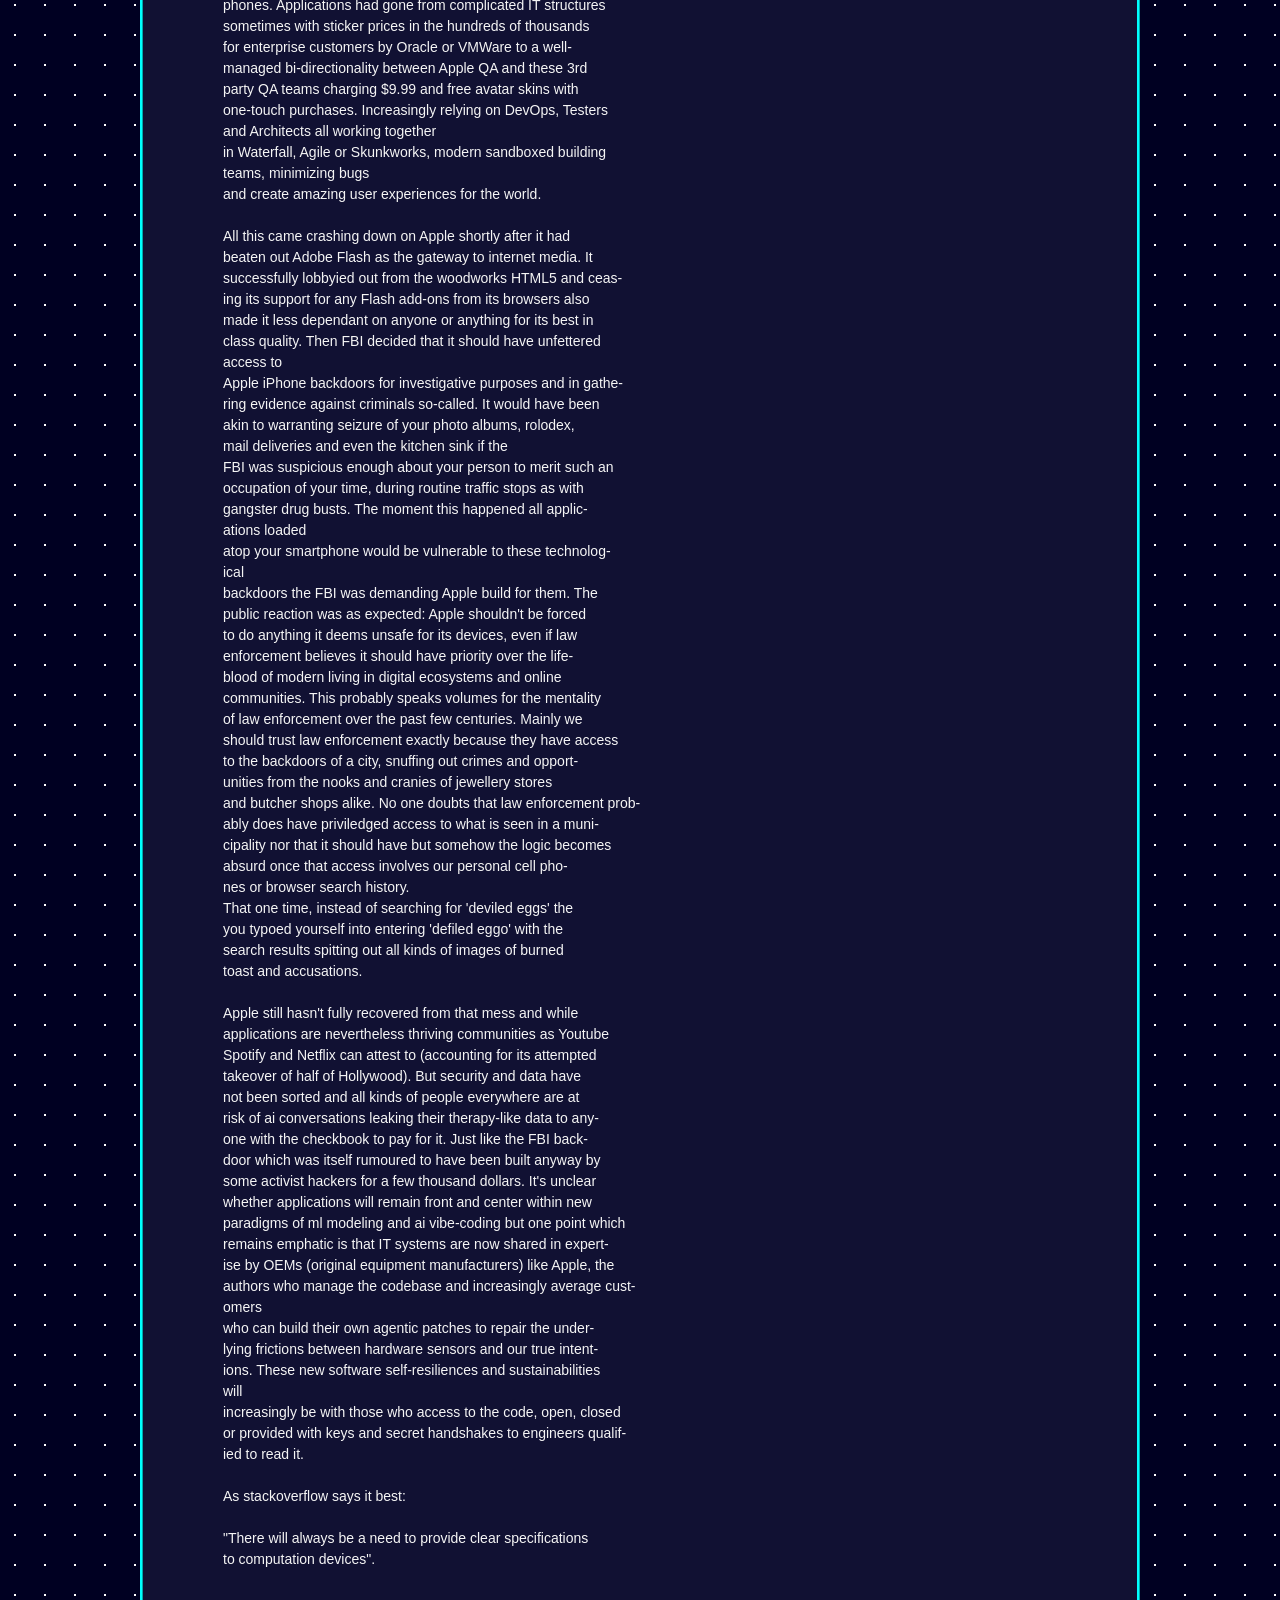
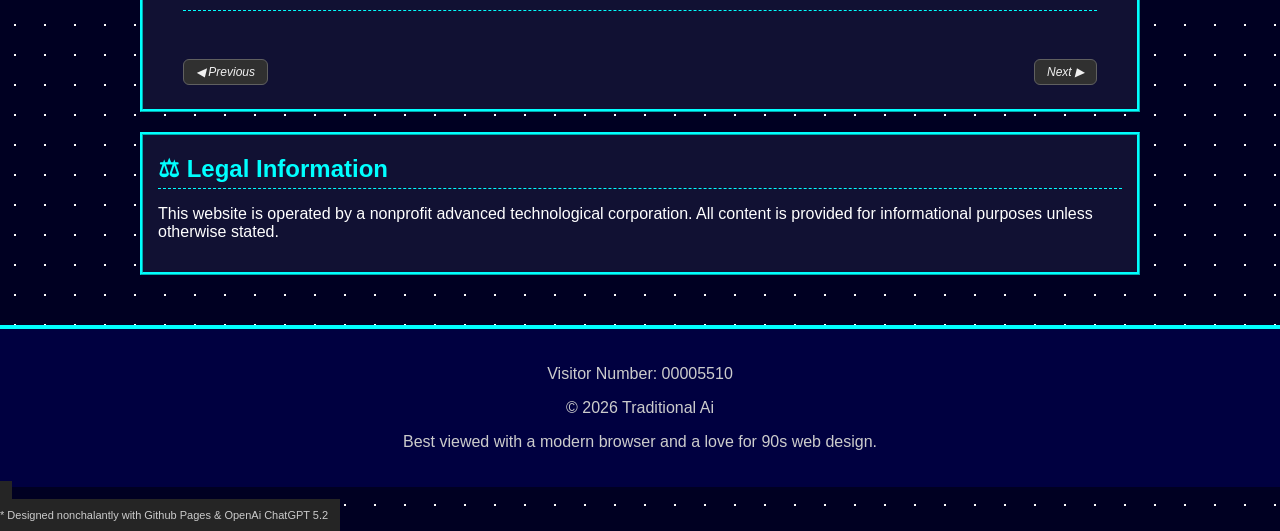
<file: blog/posts/application-or-bust.html>
<!DOCTYPE html>

<html lang="en">
<head>
    <meta charset="UTF-8">
    <meta name="viewport" content="width=device-width, initial-scale=1.0">
    <title>application-or-bust</title>

    <link rel="stylesheet" href="../../style.css">
    <link rel="icon" type="image/png"
          href="../../images/icons8-search-in-browser-windows-11-color-96.png">
</head>

<body>

<div class="stars"></div>

<div id="header"></div>

<script>
fetch("../../header.html")
.then(response => response.text())
.then(html => {
    document.getElementById("header").innerHTML = html;
});
</script>

<nav>
    <a href="../../index.html">Home</a>
    <a href="../../index.html#about">About</a>
    <a href="../../index.html#services">Services</a>
    <a href="../../index.html#research">Research</a>
    <a href="../../index.html#news">News</a>
    <a href="../../index.html#events">Events</a>
    <a href="../../index.html#partners">Partners</a>
    <a href="../../index.html#contact">Contact</a>
    <a href="../../index.html#blog" class="button-link active">Blog</a>
</nav>

<main>
    
<section id="blog">
    <a href="../../blog/blog-index.html">Back to All Posts  <span id="postNumber"></span></a> 
    
    <div class="blog-nav">
        <a id="prevBtn">◀ Previous</a>
        <a id="nextBtn">Next ▶</a>
    </div>
<h2></h2>
<h2>🔬 AppLication Or Bust</h2>

<p>

The modern application paradigm is seldom app-<br>
reciated beyond its own fancy graphics and high-<br>
priced designer fonts in contrast to the Microsoft<br>
Windows applications from<br>
which it came. For those who remember the early<br>
Windows 3.1 applications that were so slow to<br>
load that you could actually see the brute force<br>
instantiations happening as the foreground took<br>
over from the minimized state. In fact - the<br>
entire GUI (graphical user interface) eventually<br>
became synonymous with application windows as the<br>
reason for turning on the computer. Because fam-<br>
ously, Bill Gates didn't know what to do with more<br>
than 68 KB (kilobytes). <br>
<br>
People eventually figured out what to do, building<br>
apps such as Shazam or Winamp or Spotify and those<br>
who stuck with the typewriters were eventually left<br>
behind by spell check and Britney Spears Youtube <br>
videos in the background instead of living room<br>
records. The Windows operating system (OS) - as separate <br>
from the Windows applications running on them pioneered<br>
an entirely new way of HCI (human computer interface)<br>
centred on the GUI and the file-folder-application par-<br>
adigm. It dealt with its fair share of abuse from<br>
early authors of code, programming all sorts of 'warez'<br>
and 'trojans' into various executables. As the name<br>
suggests, 'executables' are application instantiations<br>
built by 3rd party authors and programmers specifically<br>
for executing windows subroutines into user applications.<br>
The applications are dependent on memory, compiled GPU <br>
runtime threads and HCI user input to perform tasks. As <br>
a result of trusting its registry and device driver<br>
cybersecurity constraints, all kinds of professionals <br>
gained<br>
certificates and diplomas towards becoming ever<br>
more experienced in Microsoft infrastructures, esp-<br>
ecially as it relates to enterprise solutions with <br>
names like .NET and SharePoint. For the first time<br>
in history a manufacturer had opened up its product<br>
and allowed people all over the world to place stick-<br>
ers all over its operating system. It became bloated <br>
with spyware,<br>
randomware and other scars of launching itself into<br>
the incredible pits of fires in GeoCities and early <br>
internet HTML. <br>
<br>
Having done away with executables, Apple next revolu-<br>
tionized<br>
the world by retailing an 'App Store' market. A secure<br>
totalitarian online ecosystem of Nazi-like control on any <br>
and all applications were loaded atop their formidable opera-<br>
ting systems built for notebooks, desktops and mobile<br>
phones. Applications had gone from complicated IT structures<br>
sometimes with sticker prices in the hundreds of thousands<br>
for enterprise customers by Oracle or VMWare to a well-<br>
managed bi-directionality between Apple QA and these 3rd<br>
party QA teams charging $9.99 and free avatar skins with<br>
one-touch purchases. Increasingly relying on DevOps, Testers <br>
and Architects all working together <br>
in Waterfall, Agile or Skunkworks, modern sandboxed building<br>
teams, minimizing bugs <br>
and create amazing user experiences for the world.<br>
<br>
All this came crashing down on Apple shortly after it had <br>
beaten out Adobe Flash as the gateway to internet media. It<br>
successfully lobbyied out from the woodworks HTML5 and ceas-<br>
ing its support for any Flash add-ons from its browsers also<br>
made it less dependant on anyone or anything for its best in<br>
class quality. Then FBI decided that it should have unfettered <br>
access to<br>
Apple iPhone backdoors for investigative purposes and in gathe-<br>
ring evidence against criminals so-called. It would have been <br>
akin to warranting seizure of your photo albums, rolodex, <br>
mail deliveries and even the kitchen sink if the <br>
FBI was suspicious enough about your person to merit such an<br>
occupation of your time, during routine traffic stops as with  <br>
gangster drug busts. The moment this happened all applic-<br>
ations loaded <br>
atop your smartphone would be vulnerable to these technolog-<br>
ical<br>
backdoors the FBI was demanding Apple build for them. The<br>
public reaction was as expected: Apple shouldn't be forced<br>
to do anything it deems unsafe for its devices, even if law<br>
enforcement believes it should have priority over the life-<br>
blood of modern living in digital ecosystems and online<br>
communities. This probably speaks volumes for the mentality<br>
of law enforcement over the past few centuries. Mainly we<br>
should trust law enforcement exactly because they have access<br>
to the backdoors of a city, snuffing out crimes and opport-<br>
unities from the nooks and cranies of jewellery stores<br>
and butcher shops alike. No one doubts that law enforcement prob-<br>
ably does have priviledged access to what is seen in a muni-<br>
cipality nor that it should have but somehow the logic becomes<br>
absurd once that access involves our personal cell pho-<br>
nes or browser search history.<br>
That one time, instead of searching for 'deviled eggs' the <br>
you typoed yourself into entering 'defiled eggo' with the <br>
search results spitting out all kinds of images of burned <br>
toast and accusations.  <br>
<br>
Apple still hasn't fully recovered from that mess and while<br>
applications are nevertheless thriving communities as Youtube<br>
Spotify and Netflix can attest to (accounting for its attempted <br>
takeover of half of Hollywood). But security and data have<br>
not been sorted and all kinds of people everywhere are at <br>
risk of ai conversations leaking their therapy-like data to any-<br>
one with the checkbook to pay for it. Just like the FBI back-<br>
door which was itself rumoured to have been built anyway by<br>
some activist hackers for a few thousand dollars. It's unclear<br>
whether applications will remain front and center within new<br>
paradigms of ml modeling and ai vibe-coding but one point which<br>
remains emphatic is that IT systems are now shared in expert-<br>
ise by OEMs (original equipment manufacturers) like Apple, the <br>
authors who manage the codebase and increasingly average cust-<br>
omers<br>
who can build their own agentic patches to repair the under-<br>
lying frictions between hardware sensors and our true intent-<br>
ions. These new software self-resiliences and sustainabilities <br>
will <br>
increasingly be with those who access to the code, open, closed <br>
or provided with keys and secret handshakes to engineers qualif-<br>
ied to read it.<br>
<br>
As stackoverflow says it best:<br>
<br>
"There will always be a need to provide clear specifications <br>
to computation devices".<br><br>
<h2></h2>
</p>
<br>
    <div class="blog-nav">
        <a id="bot-prevBtn">◀ Previous</a>
        <!-- <span id="postNumber"></span> -->
        <a id="bot-nextBtn">Next ▶</a>  
    </div>
    
</section>

<section id="legal">

<h2>⚖ Legal Information</h2>

<p>
This website is operated by a nonprofit advanced technological
corporation. All content is provided for informational purposes
unless otherwise stated.
</p>

</section>

</main>

<div id="footer"></div>

<script>
fetch("../../footer.html")
.then(response => response.text())
.then(html => {
    document.getElementById("footer").innerHTML = html;
});
</script>

<script src="../blog-posts.js"></script>
<script src="../blog-nav.js"></script>    
    
</body>
</html>
</file>
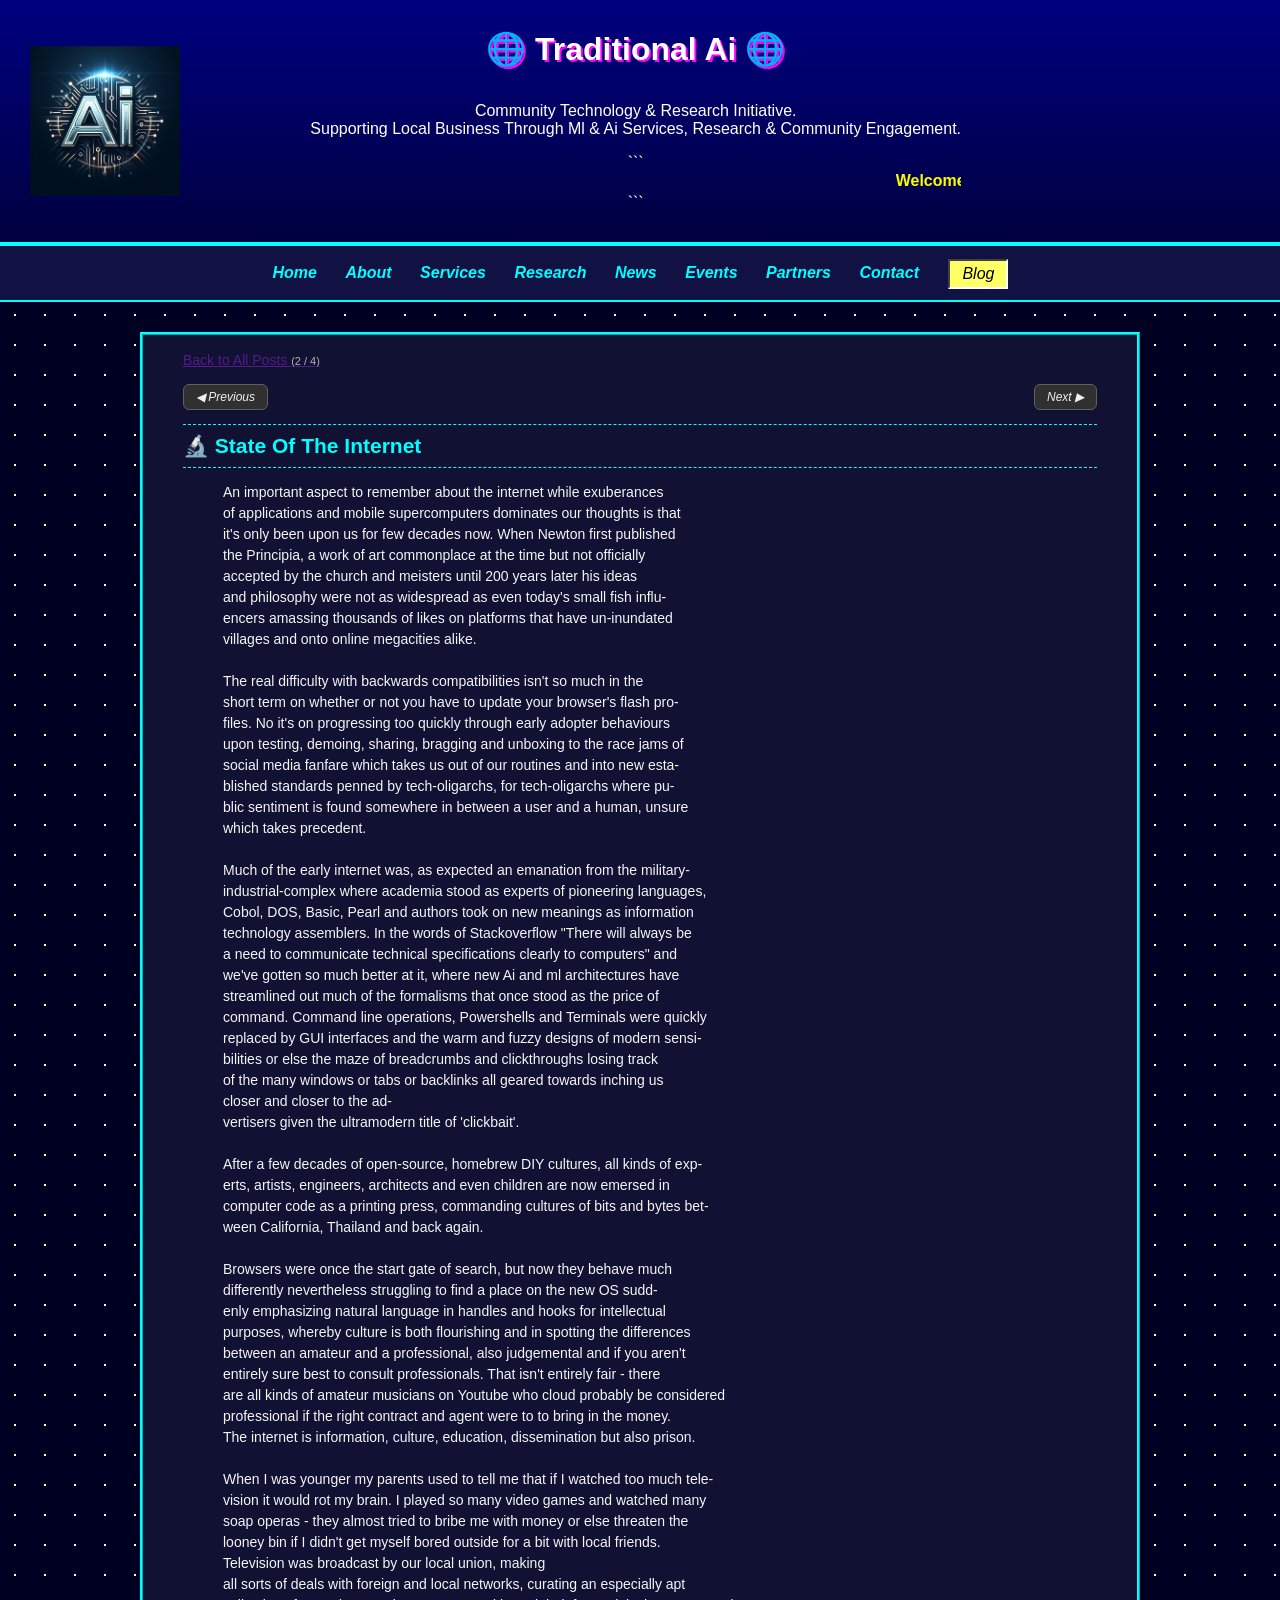
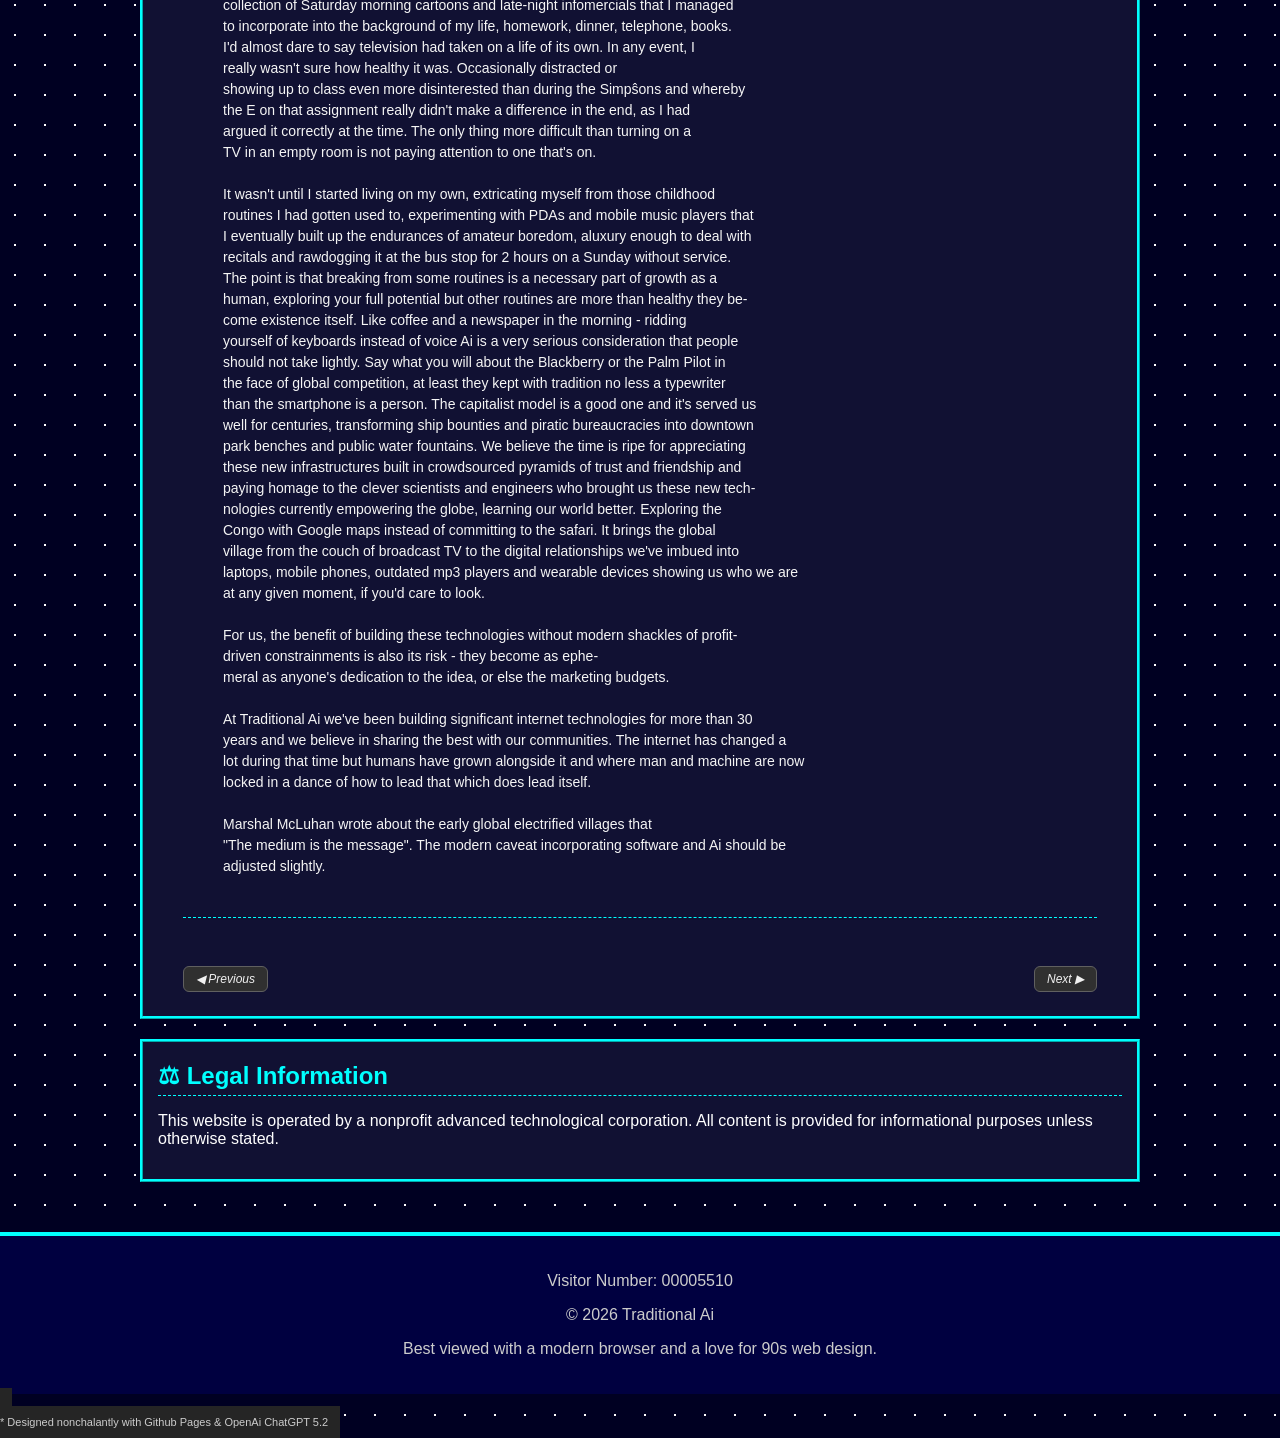
<file: blog/posts/state-of-the-internet.html>
<!DOCTYPE html>

<html lang="en">
<head>
    <meta charset="UTF-8">
    <meta name="viewport" content="width=device-width, initial-scale=1.0">
    <title>state-of-the-internet</title>

    <link rel="stylesheet" href="../../style.css">
    <link rel="icon" type="image/png"
          href="../../images/icons8-search-in-browser-windows-11-color-96.png">
</head>

<body>

<div class="stars"></div>

<div id="header"></div>

<script>
fetch("../../header.html")
.then(response => response.text())
.then(html => {
    document.getElementById("header").innerHTML = html;
});
</script>

<nav>
    <a href="../../index.html">Home</a>
    <a href="../../index.html#about">About</a>
    <a href="../../index.html#services">Services</a>
    <a href="../../index.html#research">Research</a>
    <a href="../../index.html#news">News</a>
    <a href="../../index.html#events">Events</a>
    <a href="../../index.html#partners">Partners</a>
    <a href="../../index.html#contact">Contact</a>
    <a href="../../index.html#blog" class="button-link active">Blog</a>
</nav>

<main>

<section id="blog">
    <a href="../../blog/blog-index.html">Back to All Posts  <span id="postNumber"></span></a> 
    
    <div class="blog-nav">
        <a id="prevBtn">◀ Previous</a>
        <a id="nextBtn">Next ▶</a>
    </div>
<h2></h2>
<h2>🔬 State Of The Internet</h2>

<p>

An important aspect to remember about the internet while exuberances<br>
of applications and mobile supercomputers dominates our thoughts is that<br>
it's only been upon us for few decades now. When Newton first published<br>
the Principia, a work of art commonplace at the time but not officially <br>
accepted by the church and meisters until 200 years later his ideas <br>
and philosophy were not as widespread as even today's small fish influ-<br>
encers amassing thousands of likes on platforms that have un-inundated <br>
villages and onto online megacities alike.<br>
<br>
The real difficulty with backwards compatibilities isn't so much in the <br>
short term on whether or not you have to update your browser's flash pro-<br>
files. No it's on progressing too quickly through early adopter behaviours<br>
upon testing, demoing, sharing, bragging and unboxing to the race jams of<br>
social media fanfare which takes us out of our routines and into new esta-<br>
blished standards penned by tech-oligarchs, for tech-oligarchs where pu-<br>
blic sentiment is found somewhere in between a user and a human, unsure <br>
which takes precedent. <br>
<br>
Much of the early internet was, as expected an emanation from the military-<br>
industrial-complex where academia stood as experts of pioneering languages,<br>
Cobol, DOS, Basic, Pearl and authors took on new meanings as information<br>
technology assemblers. In the words of Stackoverflow "There will always be <br>
a need to communicate technical specifications clearly to computers" and<br>
we've gotten so much better at it, where new Ai and ml architectures have<br>
streamlined out much of the formalisms that once stood as the price of <br>
command. Command line operations, Powershells and Terminals were quickly <br>
replaced by GUI interfaces and the warm and fuzzy designs of modern sensi-<br>
bilities or else the maze of breadcrumbs and clickthroughs losing track <br>
of the many windows or tabs or backlinks all geared towards inching us <br>
closer and closer to the ad-<br>
vertisers given the ultramodern title of 'clickbait'.<br>
<br>
After a few decades of open-source, homebrew DIY cultures, all kinds of exp-<br>
erts, artists, engineers, architects and even children are now emersed in <br>
computer code as a printing press, commanding cultures of bits and bytes bet-<br>
ween California, Thailand and back again.<br>
<br>
Browsers were once the start gate of search, but now they behave much <br>
differently nevertheless struggling to find a place on the new OS sudd-<br>
enly emphasizing natural language in handles and hooks for intellectual <br>
purposes, whereby culture is both flourishing and in spotting the differences <br>
between an amateur and a professional, also judgemental and if you aren't <br>
entirely sure best to consult professionals. That isn't entirely fair - there <br>
are all kinds of amateur musicians on Youtube who cloud probably be considered <br>
professional if the right contract and agent were to to bring in the money. <br>
The internet is information, culture, education, dissemination but also prison. <br>
<br>
When I was younger my parents used to tell me that if I watched too much tele-<br>
vision it would rot my brain. I played so many video games and watched many <br>
soap operas - they almost tried to bribe me with money or else threaten the <br>
looney bin if I didn't get myself bored outside for a bit with local friends. <br>
Television was broadcast by our local union, making<br>
all sorts of deals with foreign and local networks, curating an especially apt <br>
collection of Saturday morning cartoons and late-night infomercials that I managed <br>
to incorporate into the background of my life, homework, dinner, telephone, books. <br>
I'd almost dare to say television had taken on a life of its own. In any event, I <br>
really wasn't sure how healthy it was. Occasionally distracted or<br>
showing up to class even more disinterested than during the Simpŝons and whereby <br>
the E on that assignment really didn't make a difference in the end, as I had <br>
argued it correctly at the time. The only thing more difficult than turning on a<br>
TV in an empty room is not paying attention to one that's on. <br>
<br>
It wasn't until I started living on my own, extricating myself from those childhood <br>
routines I had gotten used to, experimenting with PDAs and mobile music players that<br>
I eventually built up the endurances of amateur boredom, aluxury enough to deal with <br>
recitals and rawdogging it at the bus stop for 2 hours on a Sunday without service. <br>
The point is that breaking from some routines is a necessary part of growth as a <br>
human, exploring your full potential but other routines are more than healthy they be-<br>
come existence itself. Like coffee and a newspaper in the morning - ridding<br>
yourself of keyboards instead of voice Ai is a very serious consideration that people<br>
should not take lightly. Say what you will about the Blackberry or the Palm Pilot in <br>
the face of global competition, at least they kept with tradition no less a typewriter<br>
than the smartphone is a person. The capitalist model is a good one and it's served us<br>
well for centuries, transforming ship bounties and piratic bureaucracies into downtown<br>
park benches and public water fountains. We believe the time is ripe for appreciating<br>
these new infrastructures built in crowdsourced pyramids of trust and friendship and<br>
paying homage to the clever scientists and engineers who brought us these new tech-<br>
nologies currently empowering the globe, learning our world better. Exploring the <br>
Congo with Google maps instead of committing to the safari. It brings the global<br>
village from the couch of broadcast TV to the digital relationships we've imbued into<br>
laptops, mobile phones, outdated mp3 players and wearable devices showing us who we are<br>
at any given moment, if you'd care to look. <br>
<br>
For us, the benefit of building these technologies without modern shackles of profit-<br>
driven constrainments is also its risk - they become as ephe-<br>
meral as anyone's dedication to the idea, or else the marketing budgets.<br>
<br>
At Traditional Ai we've been building significant internet technologies for more than 30 <br>
years and we believe in sharing the best with our communities. The internet has changed a <br>
lot during that time but humans have grown alongside it and where man and machine are now <br>
locked in a dance of how to lead that which does lead itself. <br>
<br>
Marshal McLuhan wrote about the early global electrified villages that<br>
"The medium is the message". The modern caveat incorporating software and Ai should be<br>
adjusted slightly.<br><br>
<h2></h2>  
</p> 
<br>
    <div class="blog-nav">
        <a id="bot-prevBtn">◀ Previous</a>
        <!--<span id="bot-postNumber"></span>-->
        <a id="bot-nextBtn">Next ▶</a>
    </div>    
</section>

<section id="legal">

<h2>⚖ Legal Information</h2>

<p>
This website is operated by a nonprofit advanced technological
corporation. All content is provided for informational purposes
unless otherwise stated.
</p>

</section>

</main>

<div id="footer"></div>

<script>
fetch("../../footer.html")
.then(response => response.text())
.then(html => {
    document.getElementById("footer").innerHTML = html;
});
</script>  

<script src="../blog-posts.js"></script>
<script src="../blog-nav.js"></script>    
    
</body>
</html>
</file>
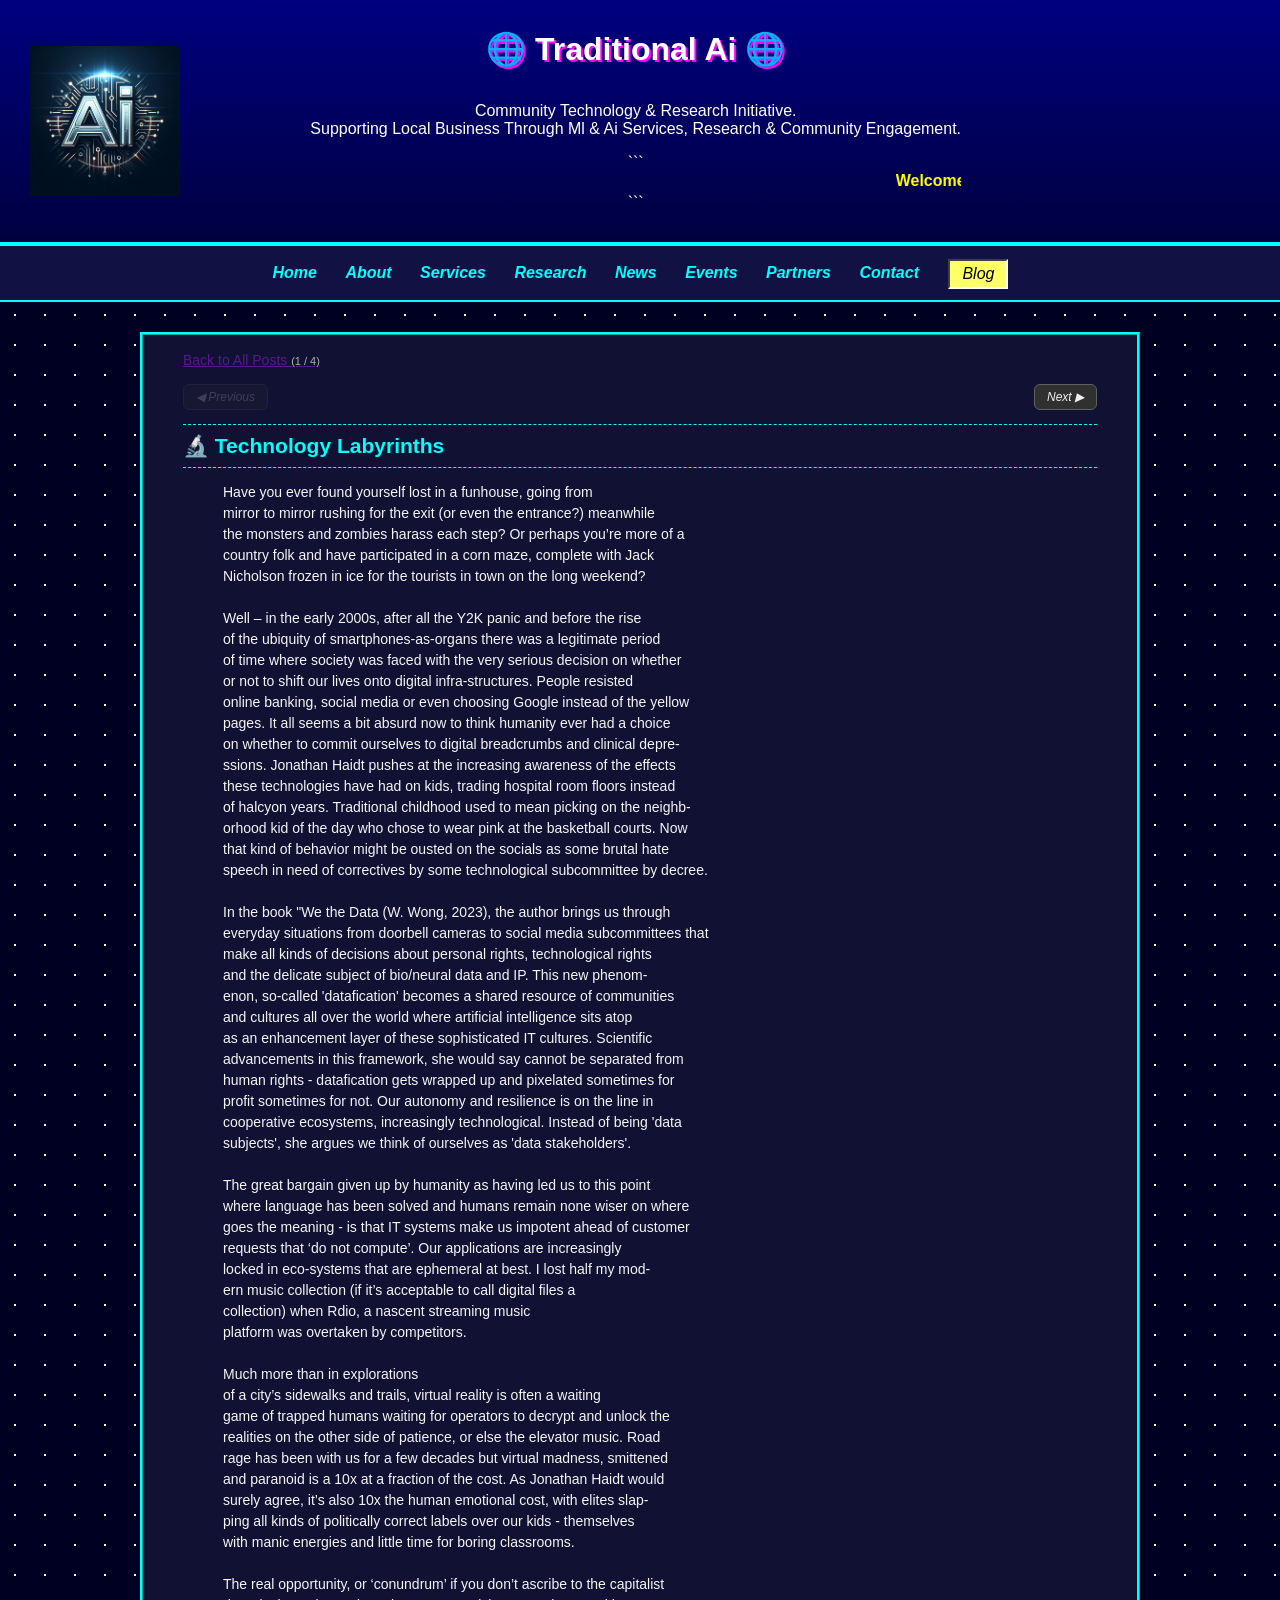
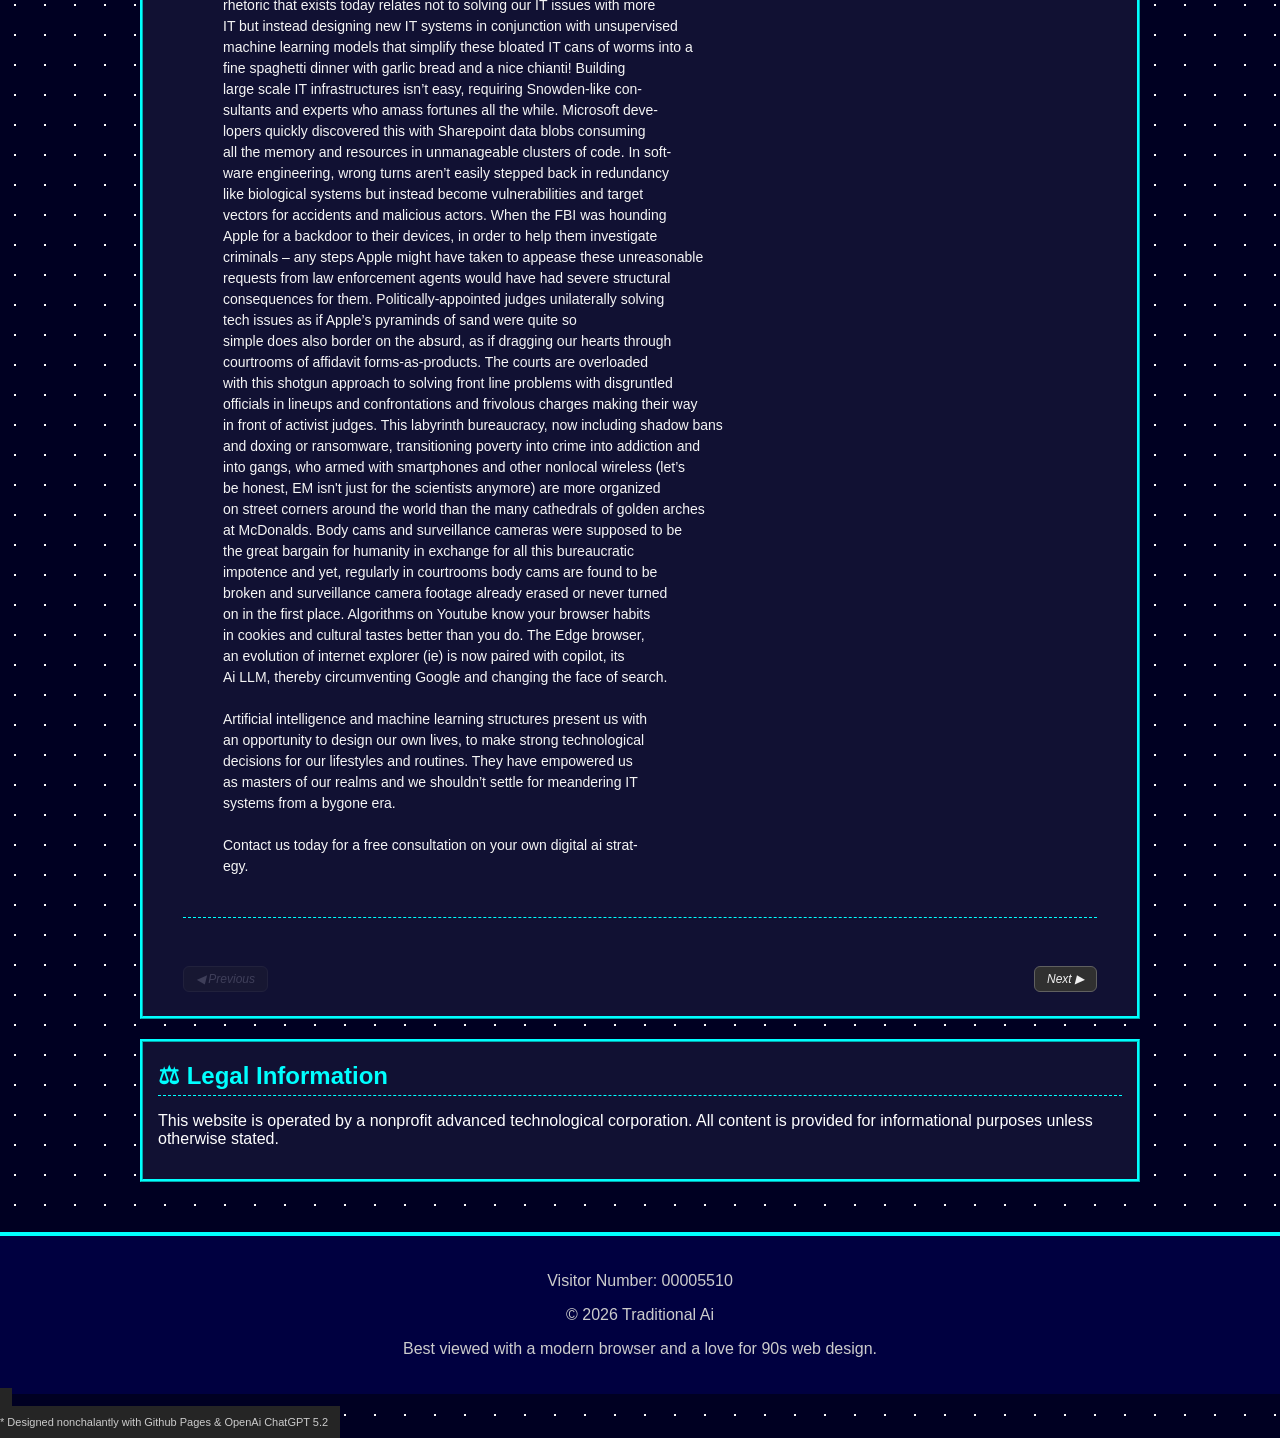
<file: blog/posts/technology-labyrinths.html>
<!DOCTYPE html>

<html lang="en">
<head>
    <meta charset="UTF-8">
    <meta name="viewport" content="width=device-width, initial-scale=1.0">
    <title>technology-labyrinths</title>

    <link rel="stylesheet" href="../../style.css">
    <link rel="icon" type="image/png"
          href="../../images/icons8-search-in-browser-windows-11-color-96.png">
</head>

<body>

<div class="stars"></div>

<div id="header"></div>

<script>
fetch("../../header.html")
.then(response => response.text())
.then(html => {
    document.getElementById("header").innerHTML = html;
});
</script>
 
<nav>
    <a href="../../index.html">Home</a>
    <a href="../../index.html#about">About</a>
    <a href="../../index.html#services">Services</a>
    <a href="../../index.html#research">Research</a>
    <a href="../../index.html#news">News</a>
    <a href="../../index.html#events">Events</a>
    <a href="../../index.html#partners">Partners</a>
    <a href="../../index.html#contact">Contact</a>
    <a href="../../index.html#blog" class="button-link active">Blog</a>
</nav>

<main>

<section id="blog">
    <a href="../../blog/blog-index.html">Back to All Posts  <span id="postNumber"></span></a> 
    
    <div class="blog-nav">
        <a id="prevBtn">◀ Previous</a>
        <a id="nextBtn">Next ▶</a>
    </div>
<h2></h2>
<h2>🔬 Technology Labyrinths</h2>

<p>

Have you ever found yourself lost in a funhouse, going from <br>
mirror to mirror rushing for the exit (or even the entrance?) meanwhile <br>
the monsters and zombies harass each step? Or perhaps you’re more of a <br>
country folk and have participated in a corn maze, complete with Jack <br>
Nicholson frozen in ice for the tourists in town on the long weekend? <br>
<br>
Well – in the early 2000s, after all the Y2K panic and before the rise <br>
of the ubiquity of smartphones-as-organs there was a legitimate period <br>
of time where society was faced with the very serious decision on whether <br>
or not to shift our lives onto digital infra-structures. People resisted <br>
online banking, social media or even choosing Google instead of the yellow <br>
pages. It all seems a bit absurd now to think humanity ever had a choice <br>
on whether to commit ourselves to digital breadcrumbs and clinical depre-<br>
ssions. Jonathan Haidt pushes at the increasing awareness of the effects <br>
these technologies have had on kids, trading hospital room floors instead <br>
of halcyon years. Traditional childhood used to mean picking on the neighb-<br>
orhood kid of the day who chose to wear pink at the basketball courts. Now <br>
that kind of behavior might be ousted on the socials as some brutal hate <br>
speech in need of correctives by some technological subcommittee by decree.<br>
<br>
In the book "We the Data (W. Wong, 2023), the author brings us through<br>
everyday situations from doorbell cameras to social media subcommittees that<br>
make all kinds of decisions about personal rights, technological rights <br>
and the delicate subject of bio/neural data and IP. This new phenom-<br>
enon, so-called 'datafication' becomes a shared resource of communities<br>
and cultures all over the world where artificial intelligence sits atop<br>
as an enhancement layer of these sophisticated IT cultures. Scientific<br>
advancements in this framework, she would say cannot be separated from<br>
human rights - datafication gets wrapped up and pixelated sometimes for<br>
profit sometimes for not. Our autonomy and resilience is on the line in<br>
cooperative ecosystems, increasingly technological. Instead of being 'data<br>
subjects', she argues we think of ourselves as 'data stakeholders'.<br>
<br>
The great bargain given up by humanity as having led us to this point <br>
where language has been solved and humans remain none wiser on where <br>
goes the meaning - is that IT systems make us impotent ahead of customer <br>
requests that ‘do not compute’. Our applications are increasingly <br>
locked in eco-systems that are ephemeral at best. I lost half my mod-<br>
ern music collection (if it’s acceptable to call digital files a <br>
collection) when Rdio, a nascent streaming music <br>
platform was overtaken by competitors.<br> 
<br>
Much more than in explorations <br>
of a city’s sidewalks and trails, virtual reality is often a waiting <br>
game of trapped humans waiting for operators to decrypt and unlock the<br>
realities on the other side of patience, or else the elevator music. Road <br>
rage has been with us for a few decades but virtual madness, smittened <br>
and paranoid is a 10x at a fraction of the cost. As Jonathan Haidt would <br>
surely agree, it’s also 10x the human emotional cost, with elites slap-<br>
ping all kinds of politically correct labels over our kids - themselves <br>
with manic energies and little time for boring classrooms.<br>
<br>
The real opportunity, or ‘conundrum’ if you don’t ascribe to the capitalist <br>
rhetoric that exists today relates not to solving our IT issues with more <br>
IT but instead designing new IT systems in conjunction with unsupervised <br>
machine learning models that simplify these bloated IT cans of worms into a <br>
fine spaghetti dinner with garlic bread and a nice chianti! Building <br>
large scale IT infrastructures isn’t easy, requiring Snowden-like con-<br>
sultants and experts who amass fortunes all the while. Microsoft deve-<br>
lopers quickly discovered this with Sharepoint data blobs consuming <br>
all the memory and resources in unmanageable clusters of code. In soft-<br>
ware engineering, wrong turns aren’t easily stepped back in redundancy <br>
like biological systems but instead become vulnerabilities and target <br>
vectors for accidents and malicious actors. When the FBI was hounding <br>
Apple for a backdoor to their devices, in order to help them investigate <br>
criminals – any steps Apple might have taken to appease these unreasonable <br>
requests from law enforcement agents would have had severe structural <br>
consequences for them. Politically-appointed judges unilaterally solving <br>
tech issues as if Apple’s pyraminds of sand were quite so <br>
simple does also border on the absurd, as if dragging our hearts through <br>
courtrooms of affidavit forms-as-products. The courts are overloaded <br>
with this shotgun approach to solving front line problems with disgruntled <br>
officials in lineups and confrontations and frivolous charges making their way <br>
in front of activist judges. This labyrinth bureaucracy, now including shadow bans <br>
and doxing or ransomware, transitioning poverty into crime into addiction and <br>
into gangs, who armed with smartphones and other nonlocal wireless (let’s <br>
be honest, EM isn't just for the scientists anymore) are more organized <br>
on street corners around the world than the many cathedrals of golden arches <br>
at McDonalds. Body cams and surveillance cameras were supposed to be <br>
the great bargain for humanity in exchange for all this bureaucratic <br>
impotence and yet, regularly in courtrooms body cams are found to be <br>
broken and surveillance camera footage already erased or never turned<br>
on in the first place. Algorithms on Youtube know your browser habits<br>
in cookies and cultural tastes better than you do. The Edge browser,<br>
an evolution of internet explorer (ie) is now paired with copilot, its<br>
Ai LLM, thereby circumventing Google and changing the face of search.<br>
<br>
Artificial intelligence and machine learning structures present us with <br>
an opportunity to design our own lives, to make strong technological <br>
decisions for our lifestyles and routines. They have empowered us <br>
as masters of our realms and we shouldn’t settle for meandering IT <br>
systems from a bygone era.<br>
<br>
Contact us today for a free consultation on your own digital ai strat-<br>
egy. <br><br>
<h2></h2>
</p>
<br>    
    <div class="blog-nav">
        <a id="bot-prevBtn">◀ Previous</a>
        <!-- <span id="bot-postNumber"></span> -->
        <a id="bot-nextBtn">Next ▶</a>
    </div>    
</section>

<section id="legal">

<h2>⚖ Legal Information</h2>

<p>
This website is operated by a nonprofit advanced technological
corporation. All content is provided for informational purposes
unless otherwise stated.
</p>

</section>

</main>

<div id="footer"></div>

<script>
fetch("../../footer.html")
.then(response => response.text())
.then(html => {
    document.getElementById("footer").innerHTML = html;
});
</script>

<script src="../blog-posts.js"></script>
<script src="../blog-nav.js"></script>    
           
</body>
</html>
</file>
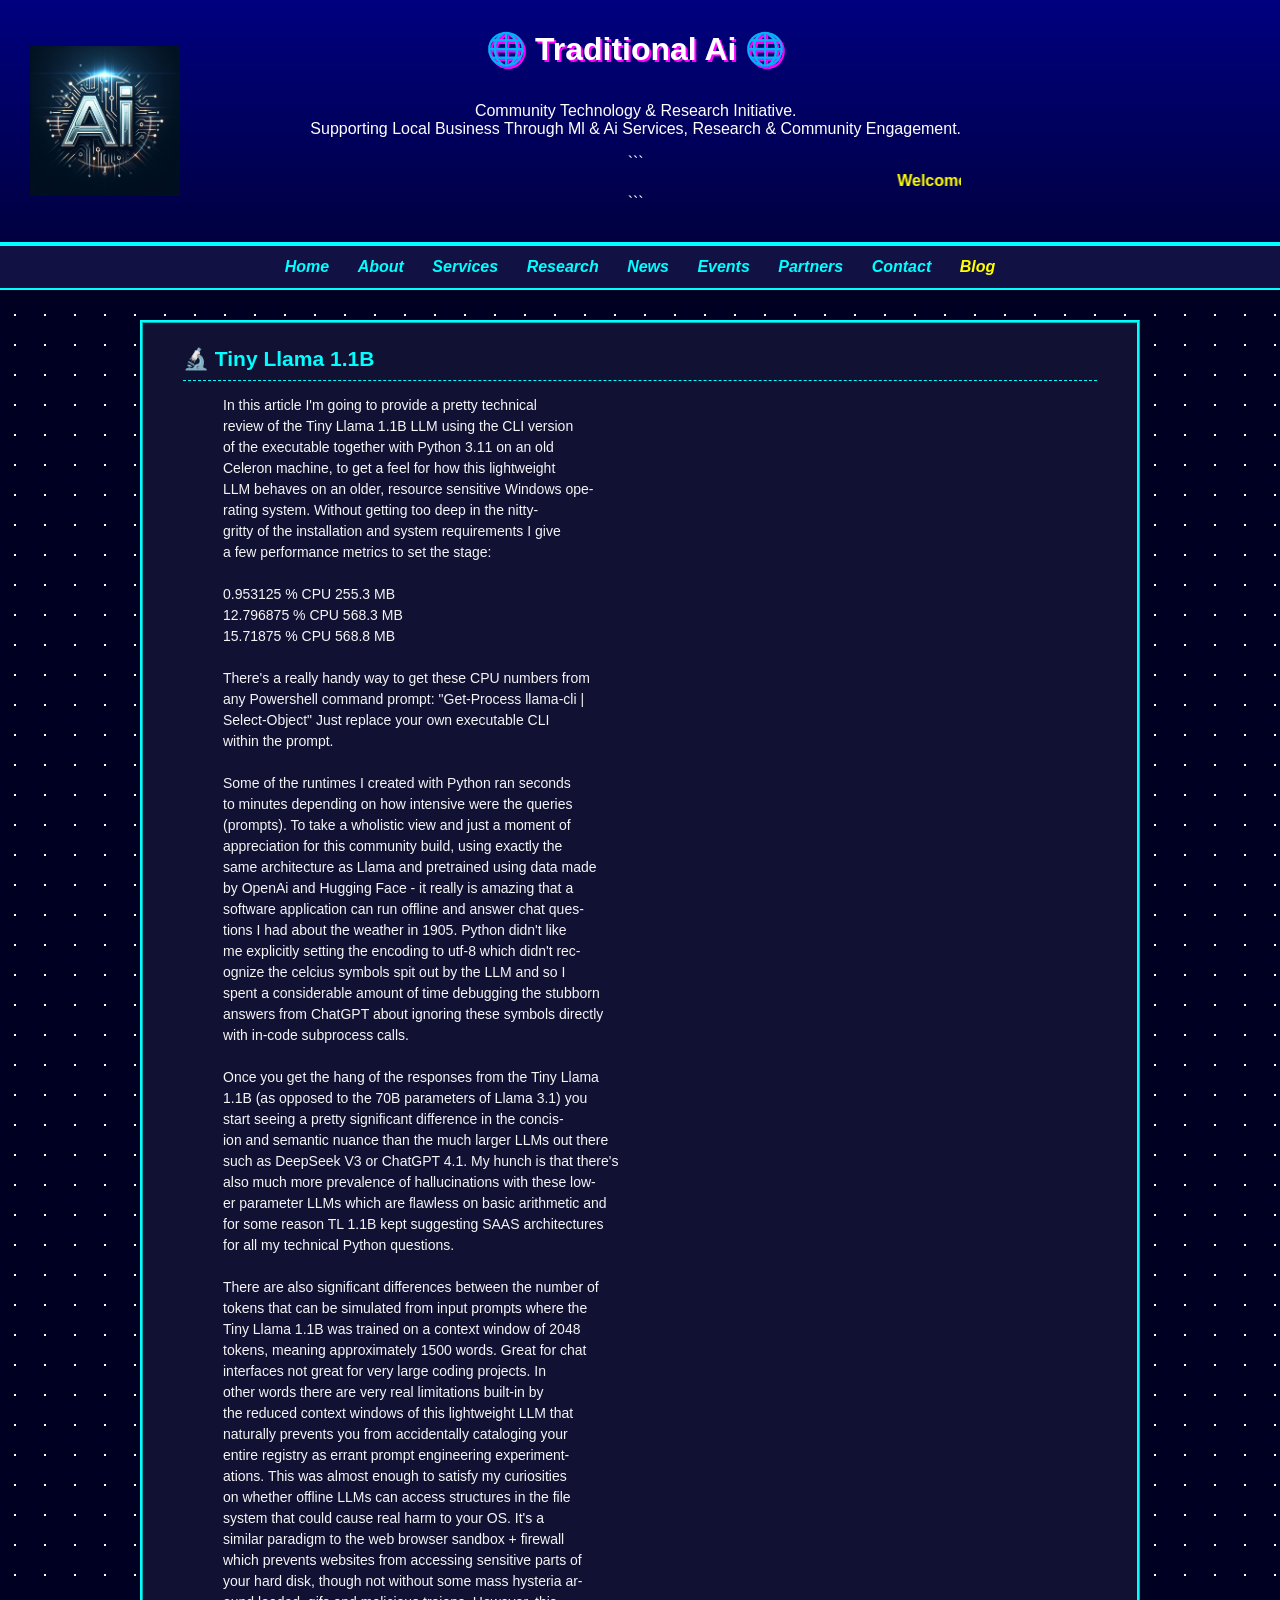
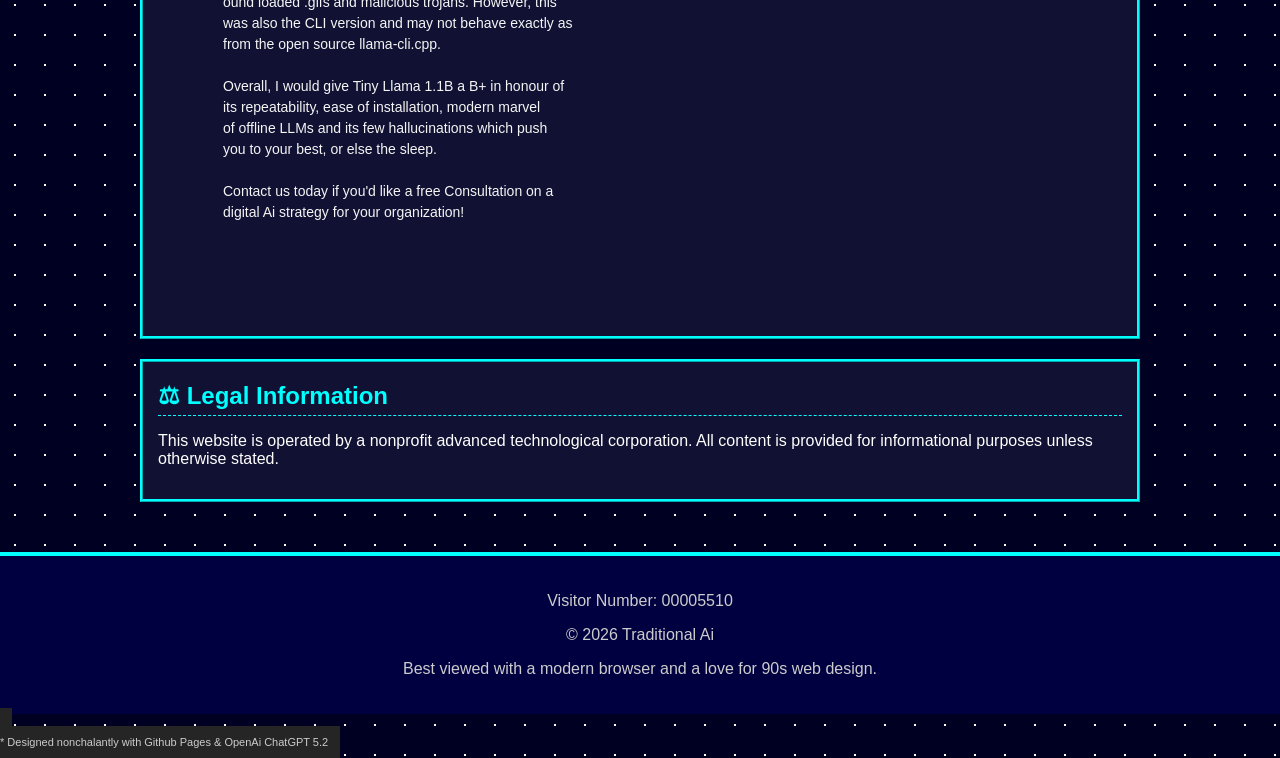
<file: blog/posts/Tiny Llama 1.1B.html>
<!DOCTYPE html>

<html lang="en">
<head>
    <meta charset="UTF-8">
    <meta name="viewport" content="width=device-width, initial-scale=1.0">
    <title>Tiny Llama 1.1B</title>

    <link rel="stylesheet" href="../../style.css">
    <link rel="icon" type="image/png"
          href="../../images/icons8-search-in-browser-windows-11-color-96.png">
</head>

<body>

<div class="stars"></div>

<div id="header"></div>

<script>
fetch("../../header.html")
.then(response => response.text())
.then(html => {
    document.getElementById("header").innerHTML = html;
});
</script>

<nav>
    <a href="../../index.html">Home</a>
    <a href="../../index.html#about">About</a>
    <a href="../../index.html#services">Services</a>
    <a href="../../index.html#research">Research</a>
    <a href="../../index.html#news">News</a>
    <a href="../../index.html#events">Events</a>
    <a href="../../index.html#partners">Partners</a>
    <a href="../../index.html#contact">Contact</a>
    <a href="../../index.html#blog" class="active">Blog</a>
</nav>

<main>

<section id="blog">

<h2>🔬 Tiny Llama 1.1B</h2>

<p>

In this article I'm going to provide a pretty technical<br>
review of the Tiny Llama 1.1B LLM using the CLI version <br>
of the executable together with Python 3.11 on an old <br>
Celeron machine, to get a feel for how this lightweight <br>
LLM behaves on an older, resource sensitive Windows ope-<br>
rating system. Without getting too deep in the nitty-<br>
gritty of the installation and system requirements I give <br>
a few performance metrics to set the stage:<br>
<br>
0.953125  % CPU     255.3 MB<br>
12.796875 % CPU     568.3 MB<br>
15.71875  % CPU     568.8 MB<br>
<br>
There's a really handy way to get these CPU numbers from<br>
any Powershell command prompt: "Get-Process llama-cli | <br>
Select-Object" Just replace your own executable CLI <br>
within the prompt.<br>
<br>
Some of the runtimes I created with Python ran seconds <br>
to minutes depending on how intensive were the queries<br>
(prompts). To take a wholistic view and just a moment of<br>
appreciation for this community build, using exactly the<br>
same architecture as Llama and pretrained using data made<br>
by OpenAi and Hugging Face - it really is amazing that a<br>
software application can run offline and answer chat ques-<br>
tions I had about the weather in 1905. Python didn't like <br>
me explicitly setting the encoding to utf-8 which didn't rec-<br>
ognize the celcius symbols spit out by the LLM and so I <br>
spent a considerable amount of time debugging the stubborn<br>
answers from ChatGPT about ignoring these symbols directly<br>
with in-code subprocess calls.<br>
<br>
Once you get the hang of the responses from the Tiny Llama <br>
1.1B (as opposed to the 70B parameters of Llama 3.1) you<br>
start seeing a pretty significant difference in the concis-<br>
ion and semantic nuance than the much larger LLMs out there<br>
such as DeepSeek V3 or ChatGPT 4.1. My hunch is that there's<br>
also much more prevalence of hallucinations with these low-<br>
er parameter LLMs which are flawless on basic arithmetic and<br>
for some reason TL 1.1B kept suggesting SAAS architectures <br>
for all my technical Python questions.<br>
<br>
There are also significant differences between the number of<br>
tokens that can be simulated from input prompts where the<br>
Tiny Llama 1.1B was trained on a context window of 2048 <br>
tokens, meaning approximately 1500 words. Great for chat<br>
interfaces not great for very large coding projects. In <br>
other words there are very real limitations built-in by<br>
the reduced context windows of this lightweight LLM that<br>
naturally prevents you from accidentally cataloging your<br>
entire registry as errant prompt engineering experiment-<br>
ations. This was almost enough to satisfy my curiosities<br>
on whether offline LLMs can access structures in the file<br>
system that could cause real harm to your OS. It's a <br>
similar paradigm to the web browser sandbox + firewall<br>
which prevents websites from accessing sensitive parts of<br>
your hard disk, though not without some mass hysteria ar-<br>
ound loaded .gifs and malicious trojans. However, this<br>
was also the CLI version and may not behave exactly as <br>
from the open source llama-cli.cpp.<br>
<br>
Overall, I would give Tiny Llama 1.1B a B+ in honour of<br>
its repeatability, ease of installation, modern marvel<br>
of offline LLMs and its few hallucinations which push<br>
you to your best, or else the sleep.<br>
<br>
Contact us today if you'd like a free Consultation on a<br>
digital Ai strategy for your organization!<br>
<br>
<br>
<br>
<br>


</p>

</section>

<section id="legal">

<h2>⚖ Legal Information</h2>

<p>
This website is operated by a nonprofit advanced technological
corporation. All content is provided for informational purposes
unless otherwise stated.
</p>

</section>

</main>

<div id="footer"></div>

<script>
fetch("../../footer.html")
.then(response => response.text())
.then(html => {
    document.getElementById("footer").innerHTML = html;
});
</script>

</body>
</html>
</file>
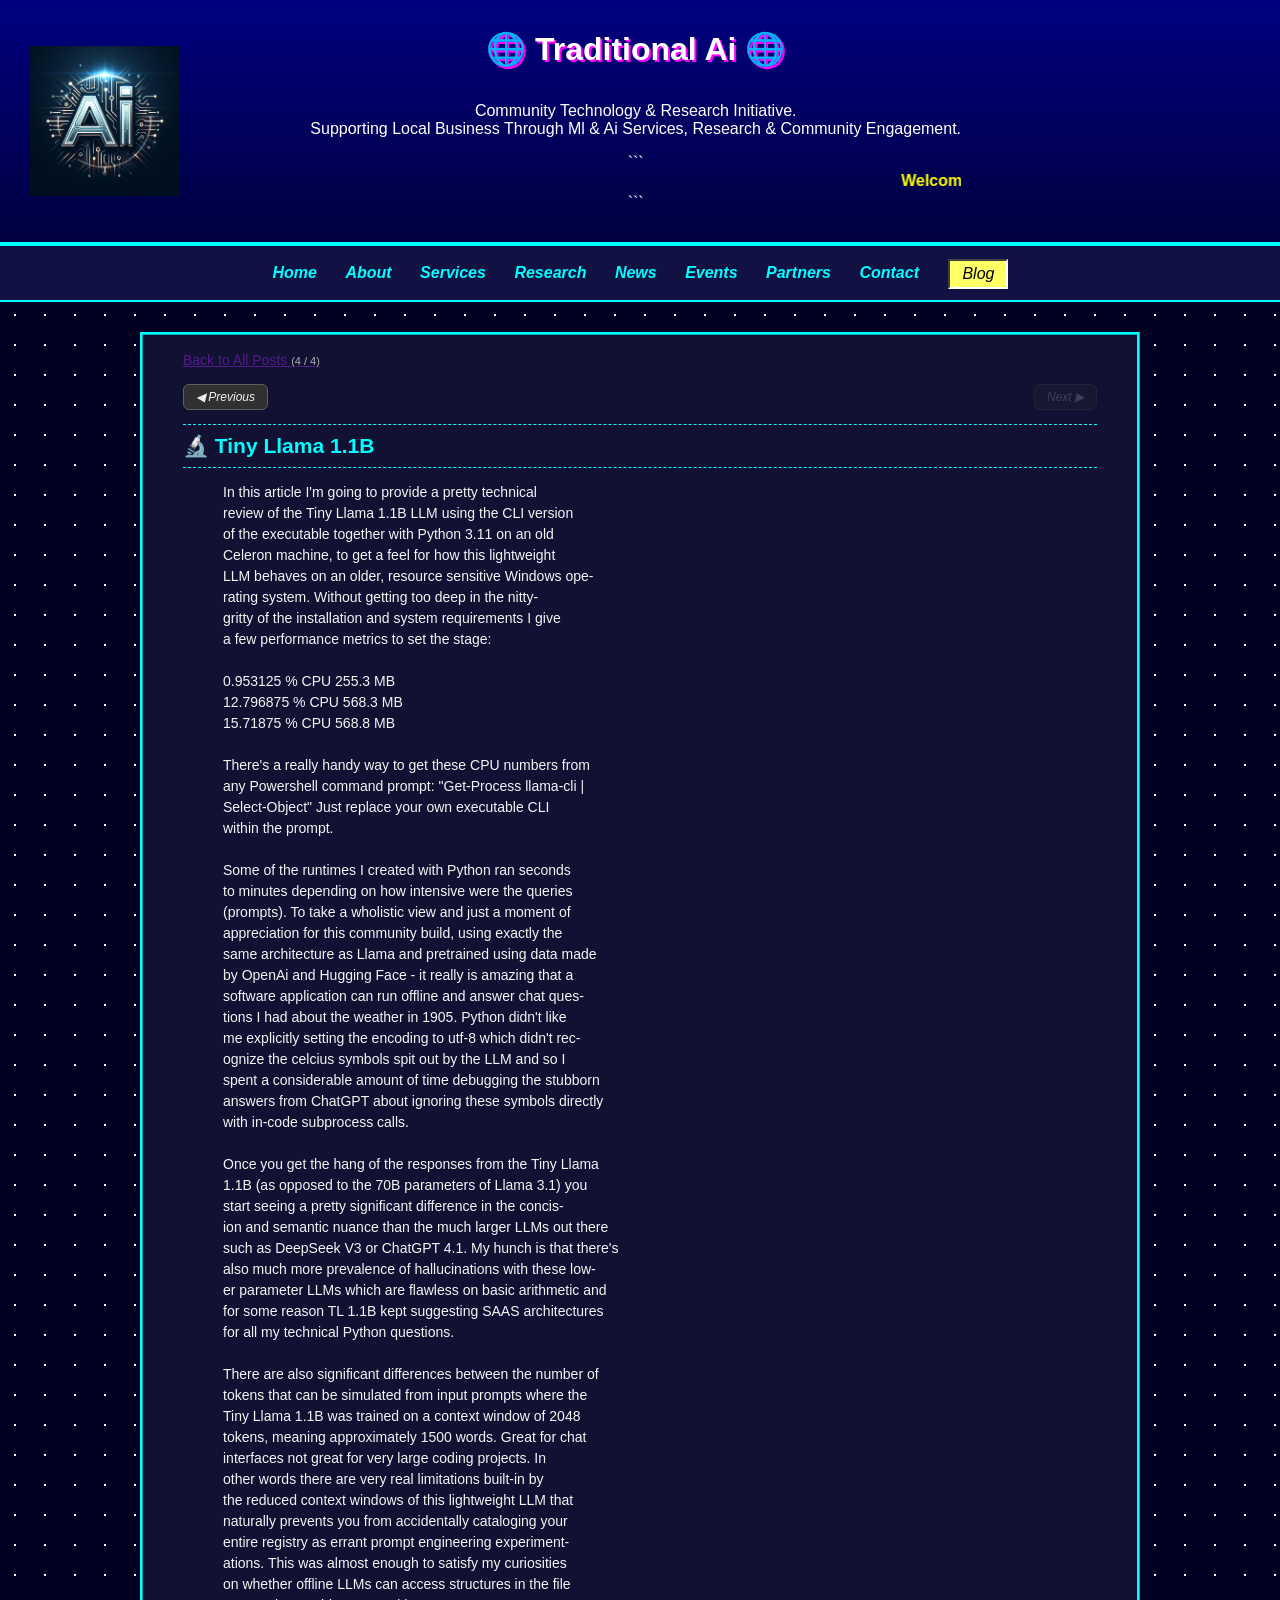
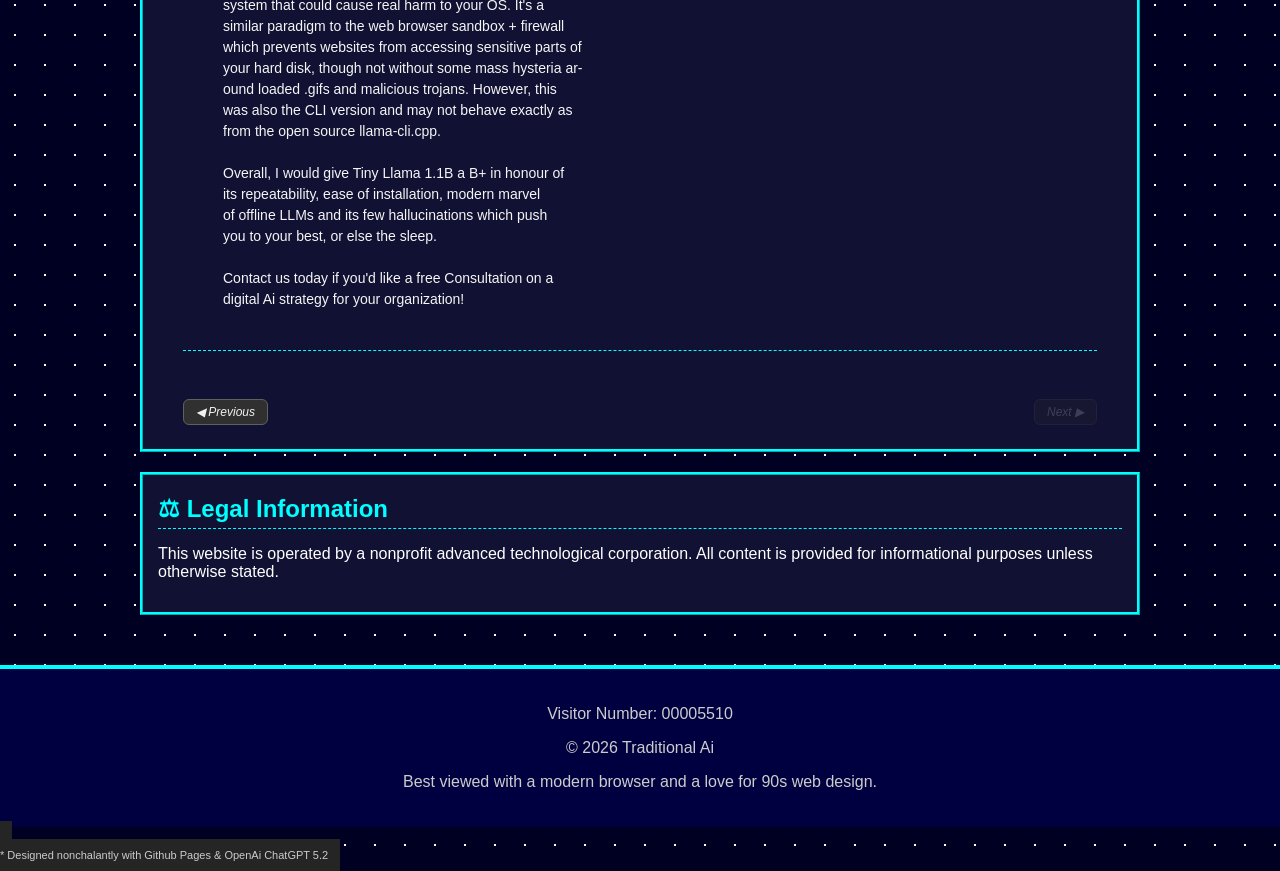
<file: blog/posts/tiny-llama-1p1B.html>
<!DOCTYPE html>

<html lang="en">
<head>
    <meta charset="UTF-8">
    <meta name="viewport" content="width=device-width, initial-scale=1.0">
    <title>Tiny Llama 1.1B</title>

    <link rel="stylesheet" href="../../style.css">
    <link rel="icon" type="image/png"
          href="../../images/icons8-search-in-browser-windows-11-color-96.png">
</head>

<body>

<div class="stars"></div>

<div id="header"></div>

<script>
fetch("../../header.html")
.then(response => response.text())
.then(html => {
    document.getElementById("header").innerHTML = html;
});
</script>

<nav>
    <a href="../../index.html">Home</a>
    <a href="../../index.html#about">About</a>
    <a href="../../index.html#services">Services</a>
    <a href="../../index.html#research">Research</a>
    <a href="../../index.html#news">News</a>
    <a href="../../index.html#events">Events</a>
    <a href="../../index.html#partners">Partners</a>
    <a href="../../index.html#contact">Contact</a>
    <a href="../../index.html#blog" class="button-link active">Blog</a>
</nav>

<main>

<section id="blog">
    <a href="../../blog/blog-index.html">Back to All Posts  <span id="postNumber"></span></a> 
    
    <div class="blog-nav">
        <a id="prevBtn">◀ Previous</a>
        <a id="nextBtn">Next ▶</a>
    </div>
<h2></h2>
<h2>🔬 Tiny Llama 1.1B</h2>

<p>

In this article I'm going to provide a pretty technical<br>
review of the Tiny Llama 1.1B LLM using the CLI version <br>
of the executable together with Python 3.11 on an old <br>
Celeron machine, to get a feel for how this lightweight <br>
LLM behaves on an older, resource sensitive Windows ope-<br>
rating system. Without getting too deep in the nitty-<br>
gritty of the installation and system requirements I give <br>
a few performance metrics to set the stage:<br>
<br>
0.953125  % CPU     255.3 MB<br>
12.796875 % CPU     568.3 MB<br>
15.71875  % CPU     568.8 MB<br>
<br>
There's a really handy way to get these CPU numbers from<br>
any Powershell command prompt: "Get-Process llama-cli | <br>
Select-Object" Just replace your own executable CLI <br>
within the prompt.<br>
<br>
Some of the runtimes I created with Python ran seconds <br>
to minutes depending on how intensive were the queries<br>
(prompts). To take a wholistic view and just a moment of<br>
appreciation for this community build, using exactly the<br>
same architecture as Llama and pretrained using data made<br>
by OpenAi and Hugging Face - it really is amazing that a<br>
software application can run offline and answer chat ques-<br>
tions I had about the weather in 1905. Python didn't like <br>
me explicitly setting the encoding to utf-8 which didn't rec-<br>
ognize the celcius symbols spit out by the LLM and so I <br>
spent a considerable amount of time debugging the stubborn<br>
answers from ChatGPT about ignoring these symbols directly<br>
with in-code subprocess calls.<br>
<br>
Once you get the hang of the responses from the Tiny Llama <br>
1.1B (as opposed to the 70B parameters of Llama 3.1) you<br>
start seeing a pretty significant difference in the concis-<br>
ion and semantic nuance than the much larger LLMs out there<br>
such as DeepSeek V3 or ChatGPT 4.1. My hunch is that there's<br>
also much more prevalence of hallucinations with these low-<br>
er parameter LLMs which are flawless on basic arithmetic and<br>
for some reason TL 1.1B kept suggesting SAAS architectures <br>
for all my technical Python questions.<br>
<br>
There are also significant differences between the number of<br>
tokens that can be simulated from input prompts where the<br>
Tiny Llama 1.1B was trained on a context window of 2048 <br>
tokens, meaning approximately 1500 words. Great for chat<br>
interfaces not great for very large coding projects. In <br>
other words there are very real limitations built-in by<br>
the reduced context windows of this lightweight LLM that<br>
naturally prevents you from accidentally cataloging your<br>
entire registry as errant prompt engineering experiment-<br>
ations. This was almost enough to satisfy my curiosities<br>
on whether offline LLMs can access structures in the file<br>
system that could cause real harm to your OS. It's a <br>
similar paradigm to the web browser sandbox + firewall<br>
which prevents websites from accessing sensitive parts of<br>
your hard disk, though not without some mass hysteria ar-<br>
ound loaded .gifs and malicious trojans. However, this<br>
was also the CLI version and may not behave exactly as <br>
from the open source llama-cli.cpp.<br>
<br>
Overall, I would give Tiny Llama 1.1B a B+ in honour of<br>
its repeatability, ease of installation, modern marvel<br>
of offline LLMs and its few hallucinations which push<br>
you to your best, or else the sleep.<br>
<br>
Contact us today if you'd like a free Consultation on a<br>
digital Ai strategy for your organization!<br><br>
<h2></h2>
</p>
<br>
    <div class="blog-nav">
        <a id="bot-prevBtn">◀ Previous</a>
        <!--<span id="bot-postNumber"></span>-->
        <a id="bot-nextBtn">Next ▶</a>
    </div>    
</section>

<section id="legal">

<h2>⚖ Legal Information</h2>

<p>
This website is operated by a nonprofit advanced technological
corporation. All content is provided for informational purposes
unless otherwise stated.
</p>

</section>

</main>

<div id="footer"></div>

<script>
fetch("../../footer.html")
.then(response => response.text())
.then(html => {
    document.getElementById("footer").innerHTML = html;
});
</script> 

<script src="../blog-posts.js"></script>
<script src="../blog-nav.js"></script>        

</body>
</html>
</file>
<file: style.css>
/* # is used for "id" tags
   . is used for "class" selectors
*/

body {
    margin: 0;
    font-family: "Verdana", sans-serif;
    background: #000022;
    color: #ffffff;
    background-image:
    radial-gradient(white 1px, transparent 1px);
    background-size: 30px 30px;
}

header {
    display: flex;
    align-items: center;
    justify-content: space-between;

    padding: 30px;
    background: linear-gradient(#000080, #000040);
    border-bottom: 4px solid #00ffff;
}

.header-left {
    width: 150px;
    height: 150px;
}

.header-right {
    width: 13%;
    flex-shrink: 0;
}

.header-left img {
    width: 100%;
    height: 100%;
    object-fit: contain;
}

.header-center {
    text-align: center;
}

.header-center h1 {
    margin: 0;
    color: white;
}

header h1 {
    color: #00ffff;
    text-shadow: 2px 2px #ff00ff;
    margin-bottom: 10px;
}

marquee {
    color: yellow;
    font-weight: bold;
}

nav {
    text-align: center;
    background: #111144;
    padding: 12px;
    border-bottom: 2px solid #00ffff;
    font-style: italic;
}

nav a {
    color: #00ffff;
    text-decoration: none;
    margin: 0 12px;
    font-weight: bold;
    transition: all 0.2s ease;
}

nav a:hover {
    color: yellow;
}

nav a.active {
    color: yellow;
}

nav a.button-link {
    display: inline-block;
    padding: 4px 12px;
    background: #c0c0c0;
    color: 00ffff; /* black */ 
    text-decoration: none;
    font-weight: normal;
    /* Raised bevel */
    border-top: 2px solid #ffffff;
    border-left: 2px solid #ffffff;
    border-right: 2px solid #404040;
    border-bottom: 2px solid #404040;
}

nav a.button-link:hover {
    background: #d8d8d8;
    color: yellow;
}

/* While the mouse button is held down */
nav a.button-link:active {
    background: #ffff66;
    color: black;
    border-top: 2px solid #404040;
    border-left: 2px solid #404040;
    border-right: 2px solid white;
    border-bottom: 2px solid white;
    transform: translate(1px, 1px);
    box-shadow: inset 1px 1px 2px #404040;
}

/* Permanently pressed (current page) */
nav a.button-link.active {
    background: #ffff66;
    color: black;
    border-top: 2px solid #404040;
    border-left: 2px solid #404040;
    border-right: 2px solid white;
    border-bottom: 2px solid white;
    transform: translate(1px, 1px);
}

ul {
    line-height: 1.8;
}

main {
    max-width: 1000px;
    margin: 20px auto;
    padding: 10px;
}

section {
    background: #111133;
    border: 3px ridge #00ffff;
    margin-bottom: 20px;
    padding: 15px;
}

h1 {
animation: blink 2.5s infinite;
}

h2 {
    color: rgb(0, 255, 255);
    padding-bottom: 5px;
    border-bottom: 1px dashed rgb(0, 255, 255);
    margin: 5px 0;
}

#blog {
    line-height: 1.5;   /* 1.8 */
    font-size: 14px;    /* 17, 7, 13, 15 */
    color: #f5f5f5;
    padding-left: 40px;
    padding-right: 40px;
}

#blog a {
    /*line-height: 1.5;   /* 1.8 */
    /*font-size: 14px;    /* 17, 7, 13, 15 */
    color: #551A8B;
}

#blog p {
    margin-left: 40px;
}

.blog-nav {
    /*margin-top: 12px;*/
    display: flex;
    justify-content: space-between;
    align-items: center;
    /*max-width: 300px; /*max-width: 400px; max-width: 350px;*/
    margin: 13px auto 9px auto; /*margin: 13px 0 8px 0; /*margin: 0 0 20px 0; /*margin: 0 auto 20px auto;*/
}

#postNumber {
    color: #b0b0b0; /*color: #f5f5f5; /*color: #551A8B;*/
    font-size: 11px;
    /*font-style: italic;*/
}

#blog .blog-nav a {
    display: inline-block;
    background: #303030;
    color: #f0f0f0;
    border: 1px solid #606060;
    font-size: 12px; /*font-size: 12px;*/
    padding: 3px 12px; /*padding: 8px 16px; padding: 6px 14px;*/
    cursor: pointer;
    border-radius: 6px;
    text-decoration: none;
    font-style: italic;
}

.blog-nav a:hover {
    background: #404040;
}

.blog-post {
    display: none;
}

.blog-post.active {
    display: block;
}

footer {
    text-align: center;
    padding: 20px;
    background: #000040;
    border-top: 4px solid #00ffff;
    color: #cccccc;
}

apresFooter {
    text-align: left;
    color: #cccccc;
    font-size: 11px;
    background: #252525;
    padding: 10px 12px;
}

/* Retro blinking effect */
    @keyframes blink {
    50% {
    opacity: 0.4;
}
}

/*
nav a {
    display: block;
    margin: 8px 0;
}

main {
    padding: 5px;
}
*/

/* Mobile support */
    @media (max-width: 768px) {
```
}
</file>
